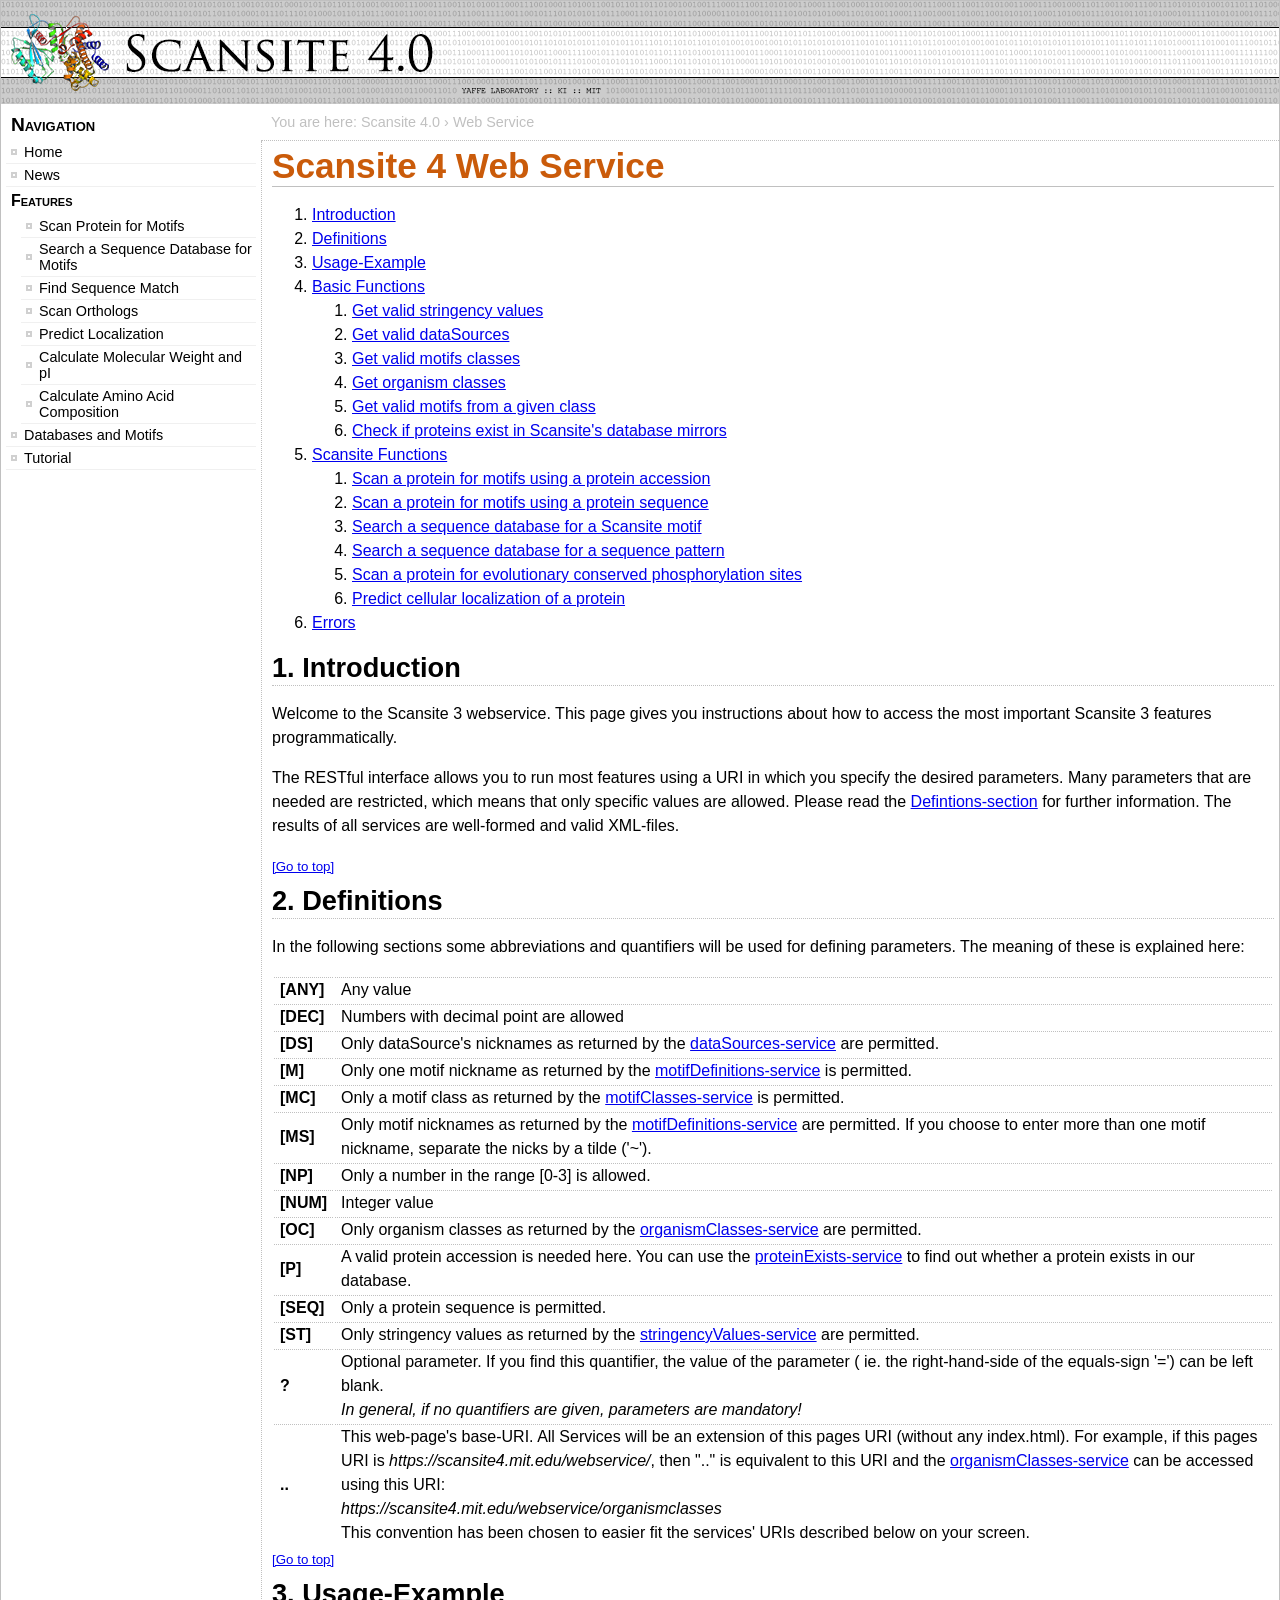
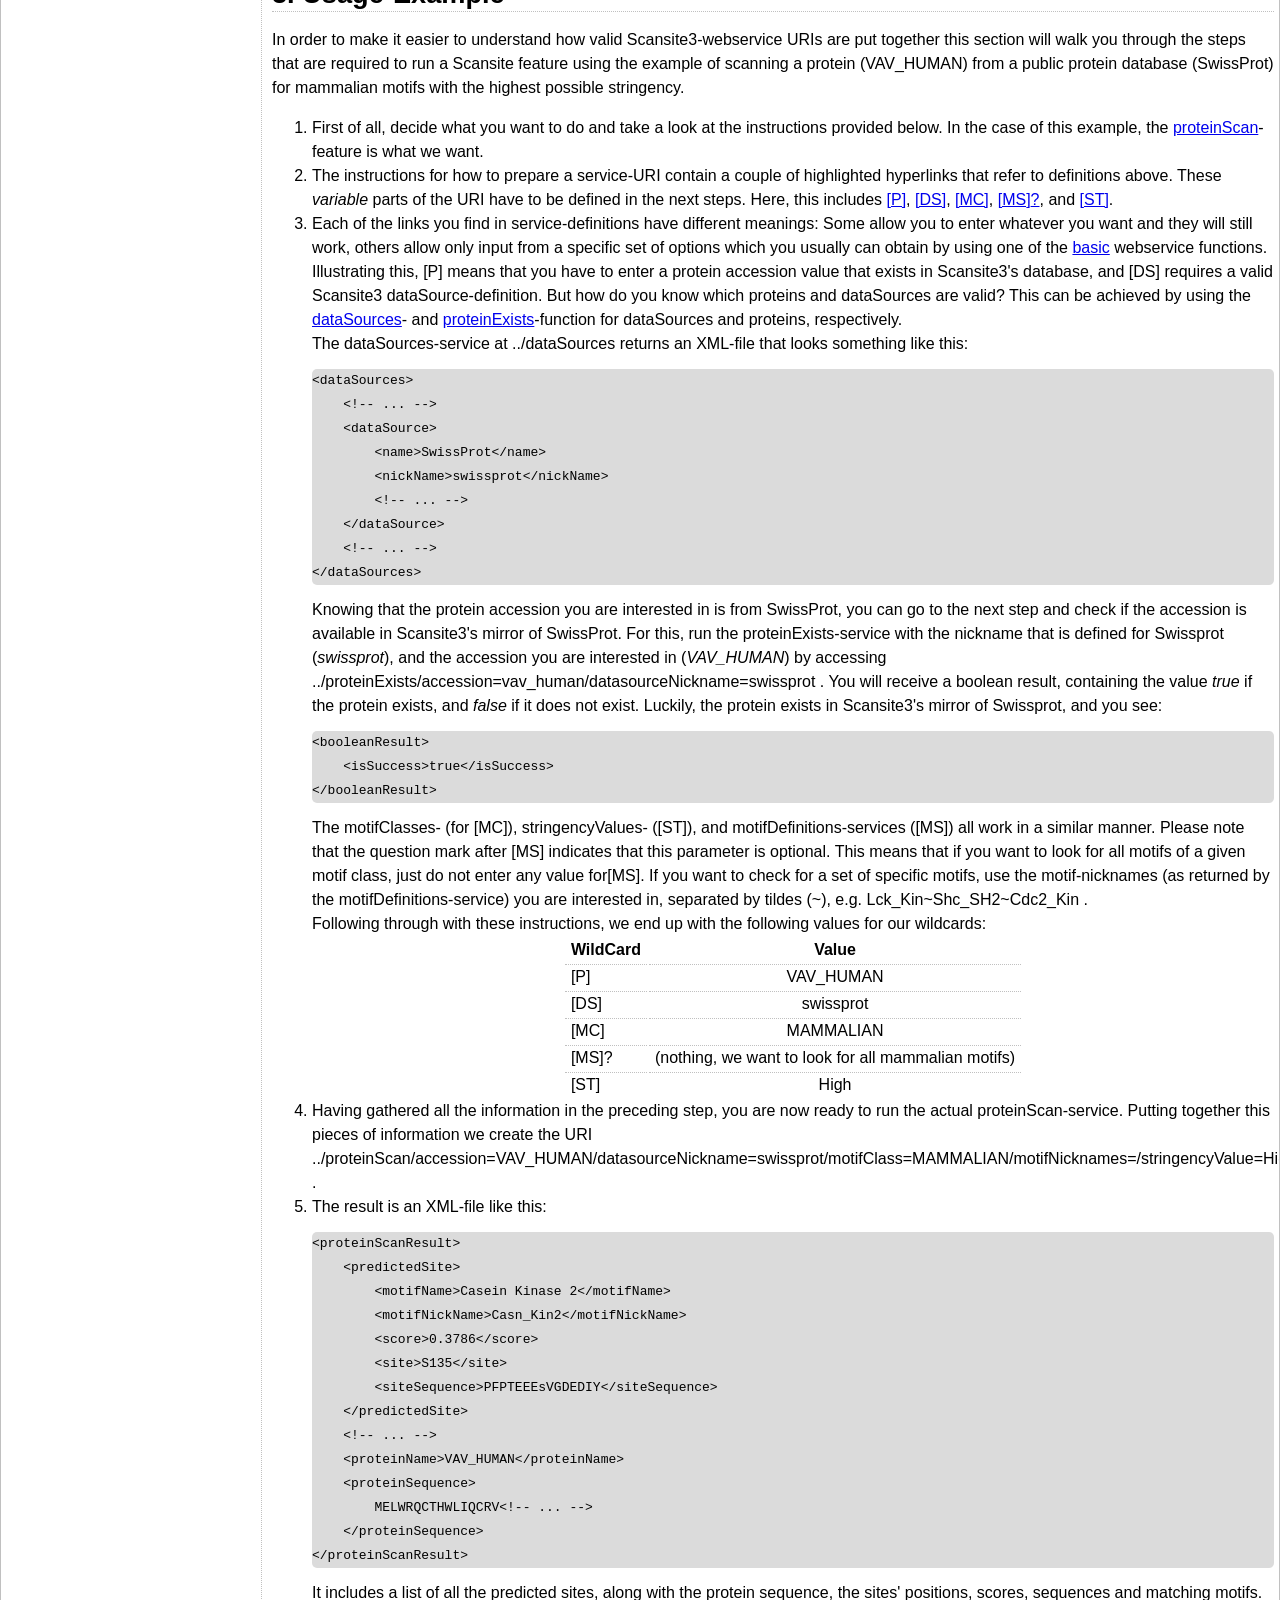
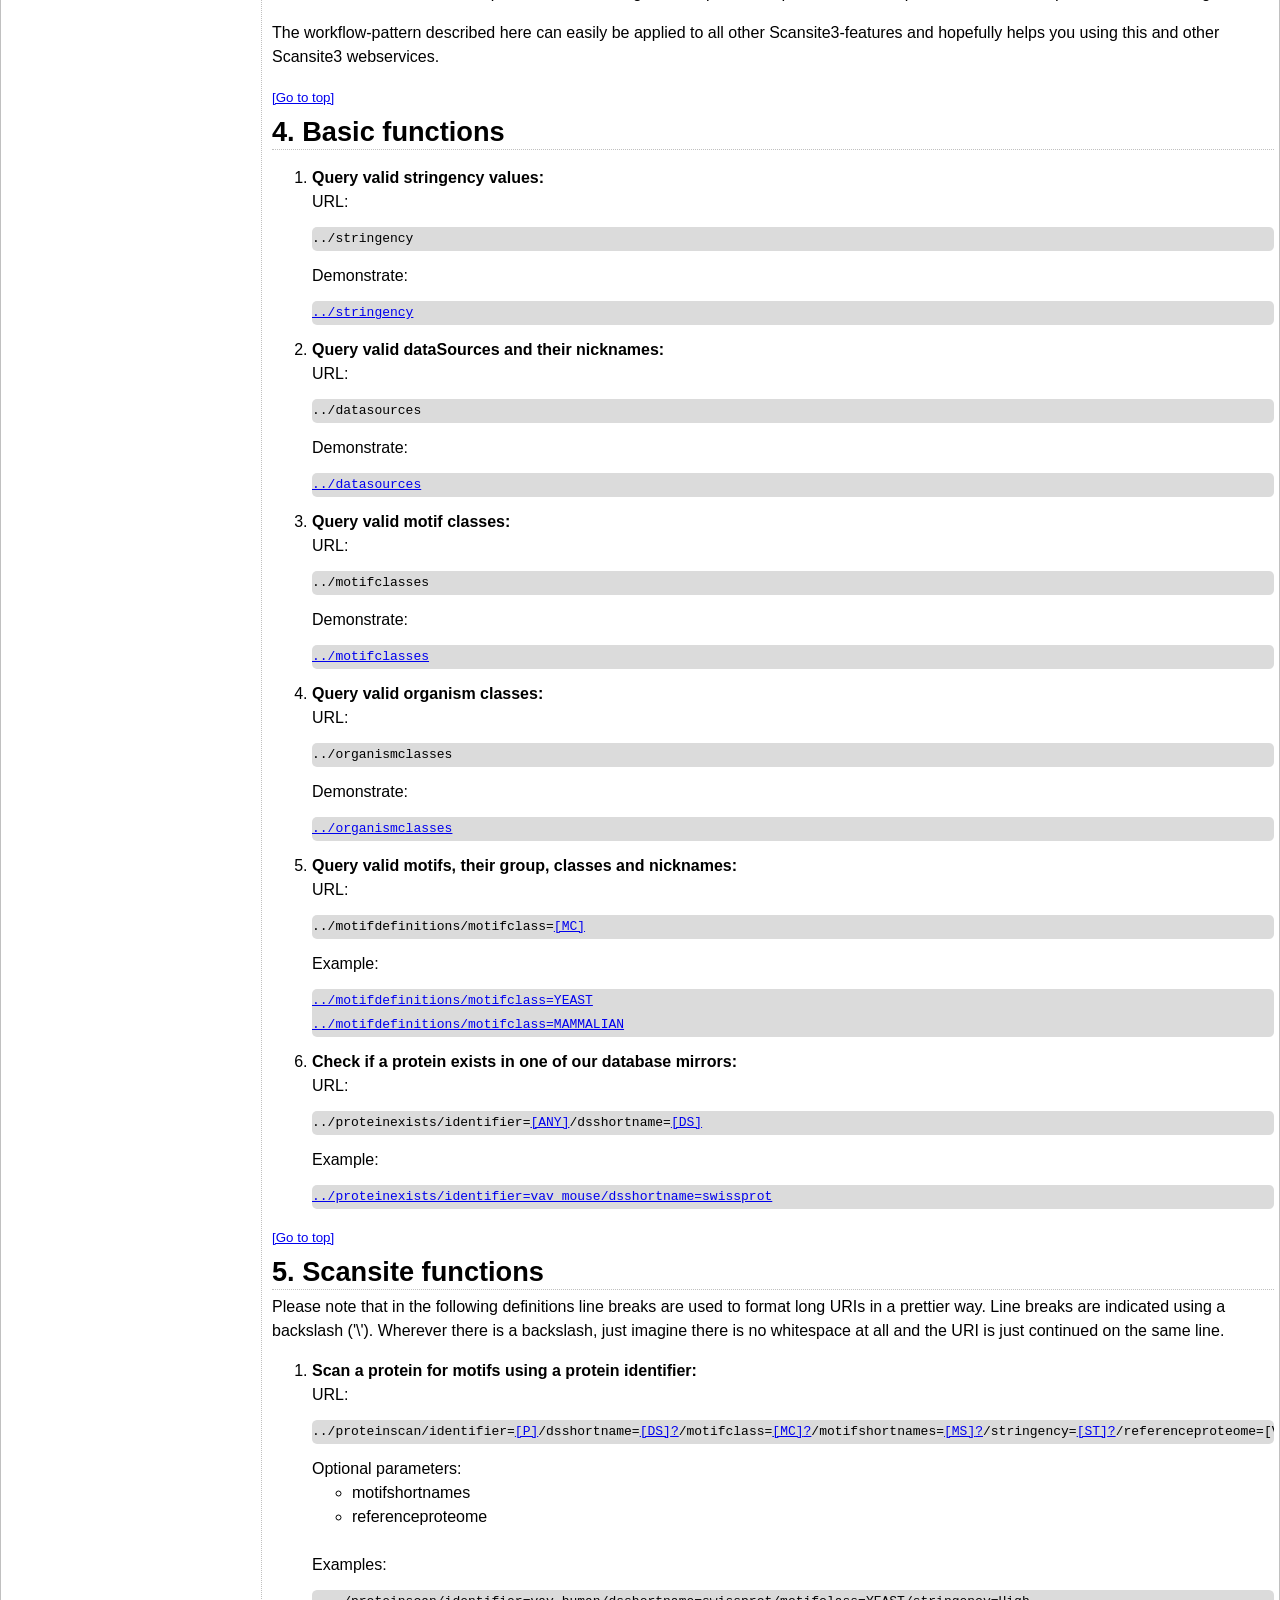
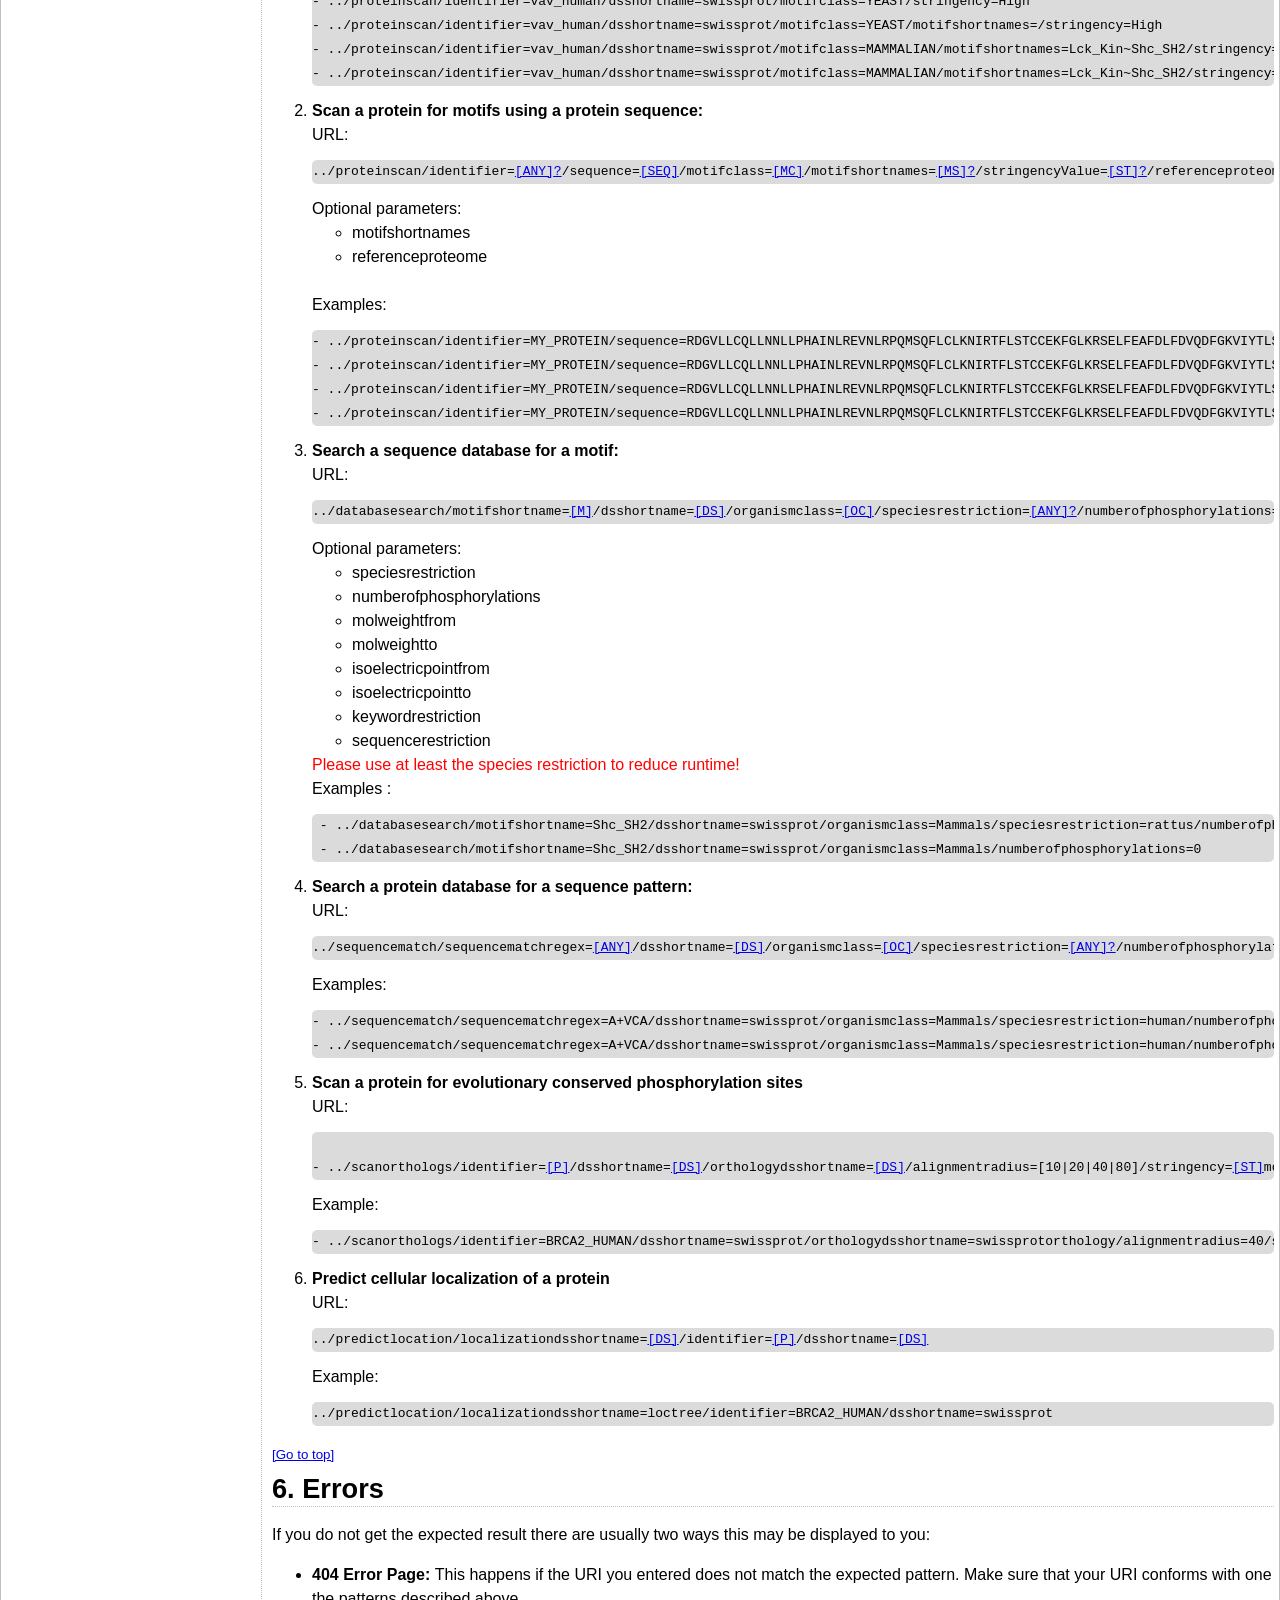
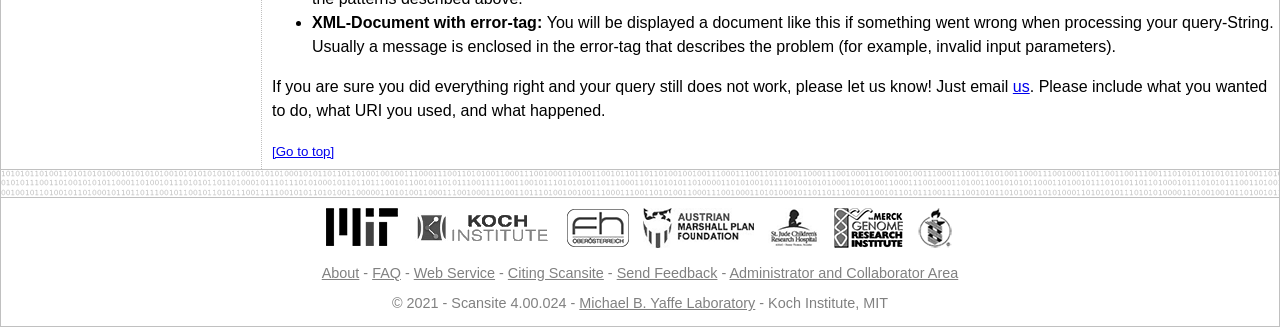
<file: web-service/src/main/webapp/index.html>
<!doctype html>

<html lang="en">
<head>
<meta http-equiv="content-type" content="text/html; charset=UTF-8">
<meta name="description"
	content="Scansite Web Service: programmatic access to Scansite functionality">
<meta name="keywords"
	content="restful,webservice,kinases,yaffe,protein,phosphorylation">
<meta name="author"
	content="Tobias Ehrenberger, Konstantin Krismer, Thomas Bernwinkler">

<link type="text/css" rel="stylesheet" href="Scansite4.css">

<!-- for FF, Chrome, Opera -->
<link rel="icon" type="image/png" href="/favicon.png" sizes="16x16">
<link rel="icon" type="image/png" href="/favicon.png" sizes="32x32">

<!-- for IE -->
<link rel="icon" type="image/x-icon" href="/favicon.ico">
<link rel="shortcut icon" type="image/x-icon" href="/favicon.ico">


<!-- Global site tag (gtag.js) - Google Analytics -->
<script async
	src="https://www.googletagmanager.com/gtag/js?id=UA-59773400-1"></script>
<script>
	window.dataLayer = window.dataLayer || [];
	function gtag() {
		dataLayer.push(arguments);
	}
	gtag('js', new Date());

	gtag('config', 'UA-59773400-1');
</script>

<script>
	function errorCallback() {
		console.log("Error! Could not run REST call");
	}

	// LOCALHOST DEVELOPMENT
	//			function loadResultList(targetUrl) {
	//				if (targetUrl == "/stringency") {
	//					printStringencies(targetUrl);
	//				}
	//				if (targetUrl == "/datasources") {
	//					printDataSources(targetUrl);
	//				}
	//				if (targetUrl == "/motifclasses") {
	//					printMotifClasses(targetUrl);
	//				}
	//				if (targetUrl == "/organismclasses") {
	//					printOrganismClasses(targetUrl);
	//				}
	//				if (targetUrl == "/motifdefinitions/motifclass=YEAST"
	//						|| targetUrl == "/motifdefinitions/motifclass=MAMMALIAN") {
	//					printMotifDefinition(targetUrl);
	//				}
	//				if (targetUrl == "/proteinexists/identifier=vav_mouse/dsshortname=swissprot") {
	//					printProteinExists(targetUrl);
	//				}
	//			}

	// SERVER DEPLOYMENT
	function loadResultList(targetUrl) {
		if (targetUrl === "/stringency") {
			printStringencies("/webservice" + targetUrl);
		}
		if (targetUrl === "/datasources") {
			printDataSources("/webservice" + targetUrl);
		}
		if (targetUrl === "/motifclasses") {
			printMotifClasses("/webservice" + targetUrl);
		}
		if (targetUrl === "/organismclasses") {
			printOrganismClasses("/webservice" + targetUrl);
		}
		if (targetUrl === "/motifdefinitions/motifclass=YEAST"
				|| targetUrl === "/motifdefinitions/motifclass=MAMMALIAN") {
			printMotifDefinition("/webservice" + targetUrl);
		}
		if (targetUrl === "/proteinexists/identifier=vav_mouse/dsshortname=swissprot") {
			printProteinExists("/webservice" + targetUrl);
		}
	}

	function printStringencies(targetUrl) {
		var req = new XMLHttpRequest();
		req.onerror = errorCallback;
		req.onreadystatechange = function() {
			if (req.readyState === 4 && req.status === 200) {
				var response = req.responseText;
				var resp = response.replace(/\</g, "&lt;"); //for <
		                    resp = resp.replace(/\>/g,"&gt;");   //for >
				resp = resp.replace(/&lt;stringencyValues&gt;/g,
						"<br/>&lt;stringencyValues&gt;");
				resp = resp.replace(/&lt;\/stringencyValues&gt;/g,
						"<br/>&lt;/stringencyValues&gt;");
				resp = resp.replace(/&gt;&lt;/g, "&gt;<br/>    &lt;");
				resp = "<pre>" + resp + "</pre>";
				content = "<h3>Demonstration Result</h3>" + resp + "<br/>";
				document.getElementById("demoStringency").innerHTML = content;
			}
		};
		req.open("GET", targetUrl, true);
		req.send(null);
	}

	function printDataSources(targetUrl) {
		var req = new XMLHttpRequest();
		req.onerror = errorCallback;
		req.onreadystatechange = function() {
			if (req.readyState === 4 && req.status === 200) {
				var response = req.responseText;
				var resp = response.replace(/</g, "&lt;"); //for <
		                    resp = resp.replace(/>/g,"&gt;");   //for >
				resp = resp.replace(/&lt;dataSources&gt;/g,
						"<br/>&lt;dataSources&gt;");
				resp = resp.replace(/&lt;\/dataSources&gt;/g,
						"<br/>&lt;/dataSources&gt;");
				resp = resp.replace(/&gt;&lt;/g, "&gt;<br/>    &lt;");
				resp = "<pre>" + resp + "</pre>";
				content = "<h3>Demonstration Result</h3>" + resp + "<br/>";
				document.getElementById("demoDataSources").innerHTML = content;
			}
		};
		req.open("GET", targetUrl, true);
		req.send(null);
	}

	function printMotifClasses(targetUrl) {
		var req = new XMLHttpRequest();
		req.onerror = errorCallback;
		req.onreadystatechange = function() {
			if (req.readyState === 4 && req.status === 200) {
				var response = req.responseText;
				var resp = response.replace(/</g, "&lt;"); //for <
		                    resp = resp.replace(/>/g,"&gt;");   //for >
				resp = resp.replace(/&gt;&lt;/g, "&gt;<br/>&lt;");
				resp = resp.replace(/&lt;motifClass&gt;/g,
						"    &lt;motifClass&gt;");
				resp = "<pre>" + resp + "</pre>";
				content = "<h3>Demonstration Result</h3>" + resp + "<br/>";
				document.getElementById("demoMotifClasses").innerHTML = content;
			}
		};
		req.open("GET", targetUrl, true);
		req.send(null);
	}

	function printOrganismClasses(targetUrl) {
		var req = new XMLHttpRequest();
		req.onerror = errorCallback;
		req.onreadystatechange = function() {
			if (req.readyState === 4 && req.status === 200) {
				var response = req.responseText;
				var resp = response.replace(/</g, "&lt;"); //for <
		                    resp = resp.replace(/>/g,"&gt;");   //for >
				resp = resp.replace(/&gt;&lt;/g, "&gt;<br/>    &lt;");
				resp = "<pre>" + resp + "</pre>";
				content = "<h3>Demonstration Result</h3>" + resp + "<br/>";
				document.getElementById("demoOrganismClasses").innerHTML = content;
			}
		};
		req.open("GET", targetUrl, true);
		req.send(null);
	}

	function printMotifDefinition(targetUrl) {
		var req = new XMLHttpRequest();
		req.onerror = errorCallback;
		req.onreadystatechange = function() {
			if (req.readyState === 4 && req.status === 200) {
				var response = req.responseText;
				var resp = response.replace(/\</g, "&lt;"); //for <
		                    resp = resp.replace(/\>/g,"&gt;");   //for >
				resp = resp.replace(/&gt;&lt;/g, "&gt;<br/>    &lt;");
				resp = resp.replace(/&lt;motifDefinition&gt;/g,
						"    &lt;motifDefinition&gt;");
				resp = resp.replace(/&lt;motifClass&gt;/g,
						"        &lt;motifClass&gt;");
				resp = resp.replace(/&lt;motifGroupName&gt;/g,
						"        &lt;motifGroupName&gt;");
				resp = resp.replace(/&lt;motifName&gt;/g,
						"        &lt;motifName&gt;");
				resp = resp.replace(/&lt;motifShortName&gt;/g,
						"        &lt;motifShortName&gt;");
				resp = "<pre>" + resp + "</pre>";
				content = "<h3>Demonstration Result</h3>" + resp + "<br/>";
				document.getElementById("demoMotifDefinition").innerHTML = content;
			}
		};
		req.open("GET", targetUrl, true);
		req.send(null);
	}

	function printProteinExists(targetUrl) {
		var req = new XMLHttpRequest();
		req.onerror = errorCallback;
		req.onreadystatechange = function() {
			if (req.readyState === 4 && req.status === 200) {
				var response = req.responseText;
				var resp = response.replace(/\</g, "&lt;"); //for <
		                    resp = resp.replace(/\>/g,"&gt;");   //for >
				resp = resp.replace(/&gt;&lt;/g, "&gt;<br/>    &lt;");
				resp = resp.replace(/&lt;isSuccess&gt;/g,
						"    &lt;isSuccess&gt;");
				resp = "<pre>" + resp + "</pre>";
				content = "<h3>Demonstration Result</h3>" + resp + "<br/>";
				document.getElementById("demoProteinExists").innerHTML = content;
			}
		};
		req.open("GET", targetUrl, true);
		req.send(null);
	}
</script>

<title>Scansite 4 Web Service</title>
</head>
<body>
	<div id="wrapper">
		<header id="majorheader">
			<h1>Scansite</h1>
		</header>
		<nav id="majornav">
			<h2>Navigation</h2>
			<div>
				<ul>
					<li id="homeLink" class="nosel"><div class="gwt-Hyperlink">
							<a href="https://scansite4.mit.edu/4.0/#home">Home</a>
						</div></li>
					<li id="newsLink" class="nosel"><div class="gwt-Hyperlink">
							<a href="https://scansite4.mit.edu/4.0/#news">News</a>
						</div></li>
					<li><h3>Features</h3>
						<ul>
							<li id="scanProteinLink" class="nosel">
								<div class="gwt-Hyperlink">
									<a href="https://scansite4.mit.edu/4.0/#scanProtein">Scan
										Protein for Motifs</a>
								</div>
							</li>
							<li id="scanDbLink" class="nosel"><div class="gwt-Hyperlink">
									<a href="https://scansite4.mit.edu/4.0/#scanDb">Search a
										Sequence Database for Motifs</a>
								</div></li>
							<li id="scanSeqLink" class="nosel"><div
									class="gwt-Hyperlink">
									<a href="https://scansite4.mit.edu/4.0/#scanSeq">Find
										Sequence Match</a>
								</div></li>
							<li id="scanOrthologsLink" class="nosel"><div
									class="gwt-Hyperlink">
									<a href="https://scansite4.mit.edu/4.0/#scanOrthologs">Scan
										Orthologs</a>
								</div></li>
							<li id="predictLocalizationLink" class="nosel"><div
									class="gwt-Hyperlink">
									<a href="https://scansite4.mit.edu/4.0/#predictLocalization">Predict
										Localization</a>
								</div></li>
							<li id="calcMolWeightLink" class="nosel">
								<div class="gwt-Hyperlink">
									<a href="https://scansite4.mit.edu/4.0/#calcMolWeight">Calculate
										Molecular Weight and pI</a>
								</div>
							</li>
							<li id="calcCompositionLink" class="nosel">
								<div class="gwt-Hyperlink">
									<a href="https://scansite4.mit.edu/4.0/#calcComposition">Calculate
										Amino Acid Composition</a>
								</div>
							</li>
						</ul></li>
					<li id="motifsLink" class="nosel"><div class="gwt-Hyperlink">
							<a href="https://scansite4.mit.edu/4.0/#motifs">Databases and
								Motifs</a>
						</div></li>
					<li id="tutorialLink" class="nosel">
						<div class="gwt-Hyperlink">
							<a href="https://scansite4.mit.edu/4.0/#tutorial">Tutorial</a>
						</div>
					</li>
				</ul>
			</div>
		</nav>
		<div id="breadcrumbs">
			<div>
				You are here: <span><a href="https://scansite4.mit.edu/4.0/">Scansite
						4.0</a> › <a href="https://scansite4.mit.edu/webservice/">Web
						Service</a></span>
			</div>
		</div>
		<div id="content">
			<h2>Scansite 4 Web Service</h2>
			<ol>
				<li><a href='#sec_intro'>Introduction</a></li>
				<li><a href='#sec_defs'>Definitions</a></li>
				<li><a href='#sec_usageExample'>Usage-Example</a></li>
				<li><a href='#sec_basicFunctions'>Basic Functions</a>
					<ol>
						<li><a href='#svc_stringency'>Get valid stringency values</a></li>
						<li><a href='#svc_datasources'>Get valid dataSources</a></li>
						<li><a href='#svc_motifClasses'>Get valid motifs classes</a></li>
						<li><a href='#svc_organismClasses'>Get organism classes</a></li>
						<li><a href='#svc_motifDefs'>Get valid motifs from a
								given class</a></li>
						<li><a href='#svc_proteinExists'>Check if proteins exist
								in Scansite's database mirrors</a></li>
					</ol></li>
				<li><a href='#sec_scansiteFunctions'>Scansite Functions</a>
					<ol>
						<li><a href="#svc_scanProtAcc">Scan a protein for motifs
								using a protein accession</a></li>
						<li><a href="#svc_scanProtSeq">Scan a protein for motifs
								using a protein sequence</a></li>
						<li><a href="#svc_searchDb">Search a sequence database
								for a Scansite motif</a></li>
						<li><a href="#svc_seqMatch">Search a sequence database
								for a sequence pattern</a></li>
						<li><a href="#svc_orthScan">Scan a protein for
								evolutionary conserved phosphorylation sites</a></li>
						<li><a href="#svc_localizationPrediction">Predict
								cellular localization of a protein</a></li>
					</ol></li>
				<li><a href='#sec_errors'>Errors</a></li>
			</ol>
			<!-- ########################################################################################################## -->
			<h3 id='sec_intro'>1. Introduction</h3>
			<p>Welcome to the Scansite 3 webservice. This page gives you
				instructions about how to access the most important Scansite 3
				features programmatically.</p>
			<p>
				The RESTful interface allows you to run most features using a URI in
				which you specify the desired parameters. Many parameters that are
				needed are restricted, which means that only specific values are
				allowed. Please read the <a href='#sec_defs'>Defintions-section</a>
				for further information. The results of all services are well-formed
				and valid XML-files.
			</p>
			<a href="#top" class='goToTopLink'>[Go to top]</a>

			<!-- ########################################################################################################## -->
			<h3 id='sec_defs'>2. Definitions</h3>
			<p>In the following sections some abbreviations and quantifiers
				will be used for defining parameters. The meaning of these is
				explained here:</p>
			<table class='descriptionTable'>
				<tr>
					<td><b><a id='cmd_any'>[ANY]</a></b></td>
					<td>Any value</td>
				</tr>
				<tr>
					<td><b><a id='cmd_dec'>[DEC]</a></b></td>
					<td>Numbers with decimal point are allowed</td>
				</tr>
				<tr>
					<td><b><a id='cmd_ds'>[DS]</a></b></td>
					<td>Only dataSource's nicknames as returned by the <a
						href='#svc_datasources'>dataSources-service</a> are permitted.
					</td>
				</tr>
				<tr>
					<td><b><a id='cmd_m'>[M]</a></b></td>
					<td>Only one motif nickname as returned by the <a
						href='#svc_motifDefs'>motifDefinitions-service</a> is permitted.
					</td>
				</tr>
				<tr>
					<td><b><a id='cmd_mc'>[MC]</a></b></td>
					<td>Only a motif class as returned by the <a
						href='#svc_motifClasses'>motifClasses-service</a> is permitted.
					</td>
				</tr>
				<tr>
					<td><b><a id='cmd_ms'>[MS]</a></b></td>
					<td>Only motif nicknames as returned by the <a
						href='#svc_motifDefs'>motifDefinitions-service</a> are permitted.
						If you choose to enter more than one motif nickname, separate the
						nicks by a tilde ('~').
					</td>
				</tr>
				<tr>
					<td><b><a id='cmd_np'>[NP]</a></b></td>
					<td>Only a number in the range [0-3] is allowed.</td>
				</tr>
				<tr>
					<td><b><a id='cmd_num'>[NUM]</a></b></td>
					<td>Integer value</td>
				</tr>
				<tr>
					<td><b><a id='cmd_oc'>[OC]</a></b></td>
					<td>Only organism classes as returned by the <a
						href='#svc_organismClasses'>organismClasses-service</a> are
						permitted.
					</td>
				</tr>
				<tr>
					<td><b><a id='cmd_p'>[P]</a></b></td>
					<td>A valid protein accession is needed here. You can use the
						<a href='#svc_proteinExists'>proteinExists-service</a> to find out
						whether a protein exists in our database.
					</td>
				</tr>
				<tr>
					<td><b><a id='cmd_seq'>[SEQ]</a></b></td>
					<td>Only a protein sequence is permitted.</td>
				</tr>
				<tr>
					<td><b><a id='cmd_st'>[ST]</a></b></td>
					<td>Only stringency values as returned by the <a
						href='#svc_stringency'>stringencyValues-service</a> are permitted.
					</td>
				</tr>
				<tr>
					<td><b><a id='cmd_qmark'>?</a></b></td>
					<td>Optional parameter. If you find this quantifier, the value
						of the parameter ( ie. the right-hand-side of the equals-sign '=')
						can be left blank.<br /> <i>In general, if no quantifiers are
							given, parameters are mandatory!</i>
					</td>
				</tr>
				<tr>
					<td><b>..</b></td>
					<td>This web-page's base-URI. All Services will be an
						extension of this pages URI (without any index.html). For example,
						if this pages URI is <i>https://scansite4.mit.edu/webservice/</i>,
						then ".." is equivalent to this URI and the <a
						href='#svc_organismClasses'>organismClasses-service</a> can be
						accessed using this URI:<br /> <i>https://scansite4.mit.edu/webservice/organismclasses</i><br />
						This convention has been chosen to easier fit the services' URIs
						described below on your screen.
					</td>
				</tr>
			</table>
			<a href="#top" class='goToTopLink'>[Go to top]</a>

			<!-- ########################################################################################################## -->
			<h3 id='sec_usageExample'>3. Usage-Example</h3>
			<p>In order to make it easier to understand how valid
				Scansite3-webservice URIs are put together this section will walk
				you through the steps that are required to run a Scansite feature
				using the example of scanning a protein (VAV_HUMAN) from a public
				protein database (SwissProt) for mammalian motifs with the highest
				possible stringency.</p>
			<ol>
				<li>First of all, decide what you want to do and take a look at
					the instructions provided below. In the case of this example, the <a
					href="#svc_scanProtAcc">proteinScan</a>-feature is what we want.
				</li>
				<li>The instructions for how to prepare a service-URI contain a
					couple of highlighted hyperlinks that refer to definitions above.
					These <i>variable</i> parts of the URI have to be defined in the
					next steps. Here, this includes <a href='#cmd_p'>[P]</a>, <a
					href='#cmd_ds'>[DS]</a>, <a href='#cmd_mc'>[MC]</a>, <a
					href='#cmd_ms'>[MS]</a><a href='#cmd_qmark'>?</a>, and <a
					href='#cmd_st'>[ST]</a>.
				</li>
				<li>Each of the links you find in service-definitions have
					different meanings: Some allow you to enter whatever you want and
					they will still work, others allow only input from a specific set
					of options which you usually can obtain by using one of the <a
					href="#sec_basicFunctions">basic</a> webservice functions. <br />
					Illustrating this, [P] means that you have to enter a protein
					accession value that exists in Scansite3's database, and [DS]
					requires a valid Scansite3 dataSource-definition. But how do you
					know which proteins and dataSources are valid? This can be achieved
					by using the <a href="#svc_datasources">dataSources</a>- and <a
					href="#svc_proteinExists">proteinExists</a>-function for
					dataSources and proteins, respectively. <br /> The
					dataSources-service at <span class='uriInTxt'>../dataSources</span>
					returns an XML-file that looks something like this:
					<div class="resturl">
						<pre>
&lt;dataSources&gt;
    &lt;!-- ... --&gt;
    &lt;dataSource&gt;
        &lt;name&gt;SwissProt&lt;/name&gt;
        &lt;nickName&gt;swissprot&lt;/nickName&gt;
        &lt;!-- ... --&gt;
    &lt;/dataSource&gt;
    &lt;!-- ... --&gt;
&lt;/dataSources&gt;
</pre>
					</div> Knowing that the protein accession you are interested in is from
					SwissProt, you can go to the next step and check if the accession
					is available in Scansite3's mirror of SwissProt. For this, run the
					proteinExists-service with the nickname that is defined for
					Swissprot (<i>swissprot</i>), and the accession you are interested
					in (<i>VAV_HUMAN</i>) by accessing <span class='uriInTxt'>../proteinExists/accession=vav_human/datasourceNickname=swissprot</span>
					. You will receive a boolean result, containing the value <i>true</i>
					if the protein exists, and <i>false</i> if it does not exist.
					Luckily, the protein exists in Scansite3's mirror of Swissprot, and
					you see: <pre>
&lt;booleanResult&gt;
    &lt;isSuccess&gt;true&lt;/isSuccess&gt;
&lt;/booleanResult&gt; 
</pre> The motifClasses- (for [MC]), stringencyValues- ([ST]), and
					motifDefinitions-services ([MS]) all work in a similar manner.
					Please note that the question mark after [MS] indicates that this
					parameter is optional. This means that if you want to look for all
					motifs of a given motif class, just do not enter any value for[MS].
					If you want to check for a set of specific motifs, use the
					motif-nicknames (as returned by the motifDefinitions-service) you
					are interested in, separated by tildes (~), e.g. <span
					class='uriInTxt'>Lck_Kin~Shc_SH2~Cdc2_Kin</span> . <br />
					Following through with these instructions, we end up with the
					following values for our wildcards:
					<table style="margin-left: auto; margin-right: auto;">
						<tr>
							<th>WildCard</th>
							<th style="text-align: center;">Value</th>
						</tr>
						<tr>
							<td>[P]</td>
							<td style="text-align: center;"><span class='uriInTxt'>VAV_HUMAN</span></td>
						</tr>
						<tr>
							<td>[DS]</td>
							<td style="text-align: center;"><span class='uriInTxt'>swissprot</span></td>
						</tr>
						<tr>
							<td>[MC]</td>
							<td style="text-align: center;"><span class='uriInTxt'>MAMMALIAN</span></td>
						</tr>
						<tr>
							<td>[MS]?</td>
							<td style="text-align: center;">(nothing, we want to look
								for all mammalian motifs)</td>
						</tr>
						<tr>
							<td>[ST]</td>
							<td style="text-align: center;"><span class='uriInTxt'>High</span></td>
						</tr>
					</table>
				</li>
				<li>Having gathered all the information in the preceding step,
					you are now ready to run the actual proteinScan-service. Putting
					together this pieces of information we create the URI <span
					class="uriInTxt">../proteinScan/accession=VAV_HUMAN/datasourceNickname=swissprot/motifClass=MAMMALIAN/motifNicknames=/stringencyValue=High</span>
					.
				</li>
				<li>The result is an XML-file like this: <pre>
&lt;proteinScanResult&gt;
    &lt;predictedSite&gt;
        &lt;motifName&gt;Casein Kinase 2&lt;/motifName&gt;
        &lt;motifNickName&gt;Casn_Kin2&lt;/motifNickName&gt;
        &lt;score&gt;0.3786&lt;/score&gt;
        &lt;site&gt;S135&lt;/site&gt;
        &lt;siteSequence&gt;PFPTEEEsVGDEDIY&lt;/siteSequence&gt;
    &lt;/predictedSite&gt;
    &lt;!-- ... --&gt;
    &lt;proteinName&gt;VAV_HUMAN&lt;/proteinName&gt;
    &lt;proteinSequence&gt;
        MELWRQCTHWLIQCRV&lt;!-- ... --&gt;
    &lt;/proteinSequence&gt;
&lt;/proteinScanResult&gt;
</pre> It includes a list of all the predicted sites, along with the protein
					sequence, the sites' positions, scores, sequences and matching
					motifs.
				</li>
			</ol>
			<p>The workflow-pattern described here can easily be applied to
				all other Scansite3-features and hopefully helps you using this and
				other Scansite3 webservices.</p>
			<a href="#top" class='goToTopLink'>[Go to top]</a>

			<!-- ########################################################################################################## -->
			<!-- ########################################################################################################## -->
			<!-- #####################################  4. BASIC FUNCTIONS ################################################ -->
			<!-- ########################################################################################################## -->
			<!-- ########################################################################################################## -->
			<h3 id='sec_basicFunctions'>4. Basic functions</h3>
			<ol>
				<li id='svc_stringency'><b>Query valid stringency values:</b><br />
					URL: <pre>
../stringency
</pre> Demonstrate: <pre>
<a href="javascript:void(0);" onclick="loadResultList('/stringency')">../stringency</a>
</pre>
					<div id="demoStringency"></div></li>

				<li id='svc_datasources'><b>Query valid dataSources and
						their nicknames:</b><br /> URL: <pre>
../datasources
</pre> Demonstrate: <pre>
<a href="javascript:void(0);" onclick="loadResultList('/datasources')">../datasources</a>
</pre>
					<div id="demoDataSources"></div></li>

				<li id='svc_motifClasses'><b>Query valid motif classes:</b><br />
					URL: <pre>
../motifclasses
</pre> Demonstrate: <pre>
<a href="javascript:void(0);" onclick="loadResultList('/motifclasses')">../motifclasses</a>
</pre>
					<div id="demoMotifClasses"></div></li>

				<li id='svc_organismClasses'><b>Query valid organism
						classes:</b><br /> URL: <pre>
../organismclasses
</pre> Demonstrate: <pre>
<a href="javascript:void(0);"
							onclick="loadResultList('/organismclasses')">../organismclasses</a>
</pre>
					<div id="demoOrganismClasses"></div></li>

				<li id='svc_motifDefs'><b>Query valid motifs, their group,
						classes and nicknames:</b><br /> URL: <pre>
../motifdefinitions/motifclass=<a href='#cmd_mc'>[MC]</a>
</pre> Example: <pre>
<a href="javascript:void(0);"
							onclick="loadResultList('/motifdefinitions/motifclass=YEAST')">../motifdefinitions/motifclass=YEAST</a>
<a href="javascript:void(0);"
							onclick="loadResultList('/motifdefinitions/motifclass=MAMMALIAN')">../motifdefinitions/motifclass=MAMMALIAN</a>
</pre>
					<div id="demoMotifDefinition"></div></li>

				<li id='svc_proteinExists'><b>Check if a protein exists in
						one of our database mirrors:</b><br /> URL: <pre>
../proteinexists/identifier=<a href='#cmd_any'>[ANY]</a>/dsshortname=<a
							href='#cmd_ds'>[DS]</a>
</pre> Example: <pre>
<a href="javascript:void(0);"
							onclick="loadResultList('/proteinexists/identifier=vav_mouse/dsshortname=swissprot')">../proteinexists/identifier=vav_mouse/dsshortname=swissprot</a>
</pre>
					<div id="demoProteinExists"></div></li>
			</ol>
			<a href="#top" class='goToTopLink'>[Go to top]</a>

			<!-- ########################################################################################################## -->
			<h3 id='sec_scansiteFunctions'>5. Scansite functions</h3>
			Please note that in the following definitions line breaks are used to
			format long URIs in a prettier way. Line breaks are indicated using a
			backslash ('\'). Wherever there is a backslash, just imagine there is
			no whitespace at all and the URI is just continued on the same line.
			<ol>
				<li id='svc_scanProtAcc'><b>Scan a protein for motifs using
						a protein identifier:</b><br /> URL: <!--/proteinScan/identifier={identifier: \S+}/dsshortname={dsshortname: [A-Za-z]+}
			        /motifclass={motifclass: [A-Za-z]+}/motifshortnames={motifshortnames: [\S~]*}
			        /stringency={stringency: [A-Za-z]+}/referenceproteome={referenceproteome: [A-Za-z]+}")-->

					<!--../proteinscan--> <!--/identifier=<a href='#cmd_p'>[P]</a> \-->
					<!--/dsshortname=<a href='#cmd_ds'>[DS]</a> \--> <!--/motifclass=<a href='#cmd_mc'>[MC]</a> \-->
					<!--/motifshortnames=<a href='#cmd_ms'>[MS]</a><a href='#cmd_qmark'>?</a> \-->
					<!--/stringency=<a href='#cmd_st'>[ST]</a> \--> <!--/referenceproteome=[Vertebrata | Yeast]</a>-->

					<pre>
../proteinscan/identifier=<a href='#cmd_p'>[P]</a>/dsshortname=<a
							href='#cmd_ds'>[DS]</a><a href='#cmd_qmark'>?</a>/motifclass=<a
							href='#cmd_mc'>[MC]</a><a href='#cmd_qmark'>?</a>/motifshortnames=<a
							href='#cmd_ms'>[MS]</a><a href='#cmd_qmark'>?</a>/stringency=<a
							href='#cmd_st'>[ST]</a><a href='#cmd_qmark'>?</a>/referenceproteome=[Vertebrata | Yeast]<a
							href='#cmd_qmark'>?</a>
</pre> Optional parameters:
					<ul>
						<li>motifshortnames</li>
						<li>referenceproteome</li>
					</ul> <br /> Examples: <pre>
- ../proteinscan/identifier=vav_human/dsshortname=swissprot/motifclass=YEAST/stringency=High
- ../proteinscan/identifier=vav_human/dsshortname=swissprot/motifclass=YEAST/motifshortnames=/stringency=High
- ../proteinscan/identifier=vav_human/dsshortname=swissprot/motifclass=MAMMALIAN/motifshortnames=Lck_Kin~Shc_SH2/stringency=High
- ../proteinscan/identifier=vav_human/dsshortname=swissprot/motifclass=MAMMALIAN/motifshortnames=Lck_Kin~Shc_SH2/stringency=High/referenceproteome=Vertebrata
</pre></li>

				<li id='svc_scanProtSeq'><b>Scan a protein for motifs using
						a protein sequence:</b><br /> URL: <!--../proteinscan--> <!--/identifier=<a href='#cmd_any'>[ANY]</a><a href='#cmd_qmark'>?</a> \-->
					<!--/sequence=<a href='#cmd_seq'>[SEQ]</a> \--> <!--/motifclass=<a href='#cmd_mc'>[MC]</a> \-->
					<!--/motifshortnames=<a href='#cmd_ms'>[MS]</a><a href='#cmd_qmark'>?</a> \-->
					<!--/stringencyValue=<a href='#cmd_st'>[ST]</a> \--> <!--/referenceproteome=[Vertebrata | Yeast]</a>-->
					<pre>
../proteinscan/identifier=<a href='#cmd_any'>[ANY]</a><a
							href='#cmd_qmark'>?</a>/sequence=<a href='#cmd_seq'>[SEQ]</a>/motifclass=<a
							href='#cmd_mc'>[MC]</a>/motifshortnames=<a href='#cmd_ms'>[MS]</a><a
							href='#cmd_qmark'>?</a>/stringencyValue=<a href='#cmd_st'>[ST]</a><a
							href='#cmd_qmark'>?</a>/referenceproteome=[Vertebrata | Yeast]<a
							href='#cmd_qmark'>?</a>
</pre> Optional parameters:
					<ul>
						<li>motifshortnames</li>
						<li>referenceproteome</li>
					</ul> <br /> Examples: <pre>
- ../proteinscan/identifier=MY_PROTEIN/sequence=RDGVLLCQLLNNLLPHAINLREVNLRPQMSQFLCLKNIRTFLSTCCEKFGLKRSELFEAFDLFDVQDFGKVIYTLSALSWTPIAQNRGIMPFPTEEESVGDEDIYSGLSDQIDDTVEEDEDLYDCVENEEAEGDEIYEDLMRSEPVSMPPKMTEYDKRCCCLREIQQTE/motifclass=YEAST/stringency=High
- ../proteinscan/identifier=MY_PROTEIN/sequence=RDGVLLCQLLNNLLPHAINLREVNLRPQMSQFLCLKNIRTFLSTCCEKFGLKRSELFEAFDLFDVQDFGKVIYTLSALSWTPIAQNRGIMPFPTEEESVGDEDIYSGLSDQIDDTVEEDEDLYDCVENEEAEGDEIYEDLMRSEPVSMPPKMTEYDKRCCCLREIQQTE/motifclass=YEAST/motifshortnames=/stringency=High
- ../proteinscan/identifier=MY_PROTEIN/sequence=RDGVLLCQLLNNLLPHAINLREVNLRPQMSQFLCLKNIRTFLSTCCEKFGLKRSELFEAFDLFDVQDFGKVIYTLSALSWTPIAQNRGIMPFPTEEESVGDEDIYSGLSDQIDDTVEEDEDLYDCVENEEAEGDEIYEDLMRSEPVSMPPKMTEYDKRCCCLREIQQTE/motifclass=MAMMALIAN/motifshortnames=Lck_Kin/stringency=Low
- ../proteinscan/identifier=MY_PROTEIN/sequence=RDGVLLCQLLNNLLPHAINLREVNLRPQMSQFLCLKNIRTFLSTCCEKFGLKRSELFEAFDLFDVQDFGKVIYTLSALSWTPIAQNRGIMPFPTEEESVGDEDIYSGLSDQIDDTVEEDEDLYDCVENEEAEGDEIYEDLMRSEPVSMPPKMTEYDKRCCCLREIQQTE/motifclass=MAMMALIAN/motifshortnames=Lck_Kin/stringency=Low/referenceproteome=Vertebrata
</pre></li>

				<li id='svc_searchDb'><b>Search a sequence database for a
						motif:</b><br /> URL: <!--
			        /databasesearch
			        /motifshortname=motifshortname: \S+}
			        /dsshortname={dsshortname: [A-Za-z]+}
			        /organismclass={organismclass: [A-Za-z]+}
			        {speciesrestriction: (/speciesrestriction=[\s\w]*)?}
			        {numberofphosphorylations: (/numberofphosphorylations=[0-3])?}
			        {molweightfrom: (/molweightfrom=\d*)?}
			        {molweightto: (/molweightto=\d*)?}
			        {isoelectricpointfrom: (/isoelectricpointfrom=\d*\.?\d*)?}
			        {isoelectricpointto: (/isoelectricpointto=\d*\.?\d*)?}
			        {keywordrestriction: (/keywordrestriction=[\w\s]*)?}
			        {sequencerestriction: (/sequencerestriction=[\w\s]*)?}
			        --> <pre>
../databasesearch/motifshortname=<a href='#cmd_m'>[M]</a>/dsshortname=<a
							href='#cmd_ds'>[DS]</a>/organismclass=<a href='#cmd_oc'>[OC]</a>/speciesrestriction=<a
							href='#cmd_any'>[ANY]</a><a href='#cmd_qmark'>?</a>/numberofphosphorylations=<a
							href='#cmd_np'>[NP]</a>/molweightfrom=<a href='#cmd_num'>[NUM]</a><a
							href='#cmd_qmark'>?</a>/molweightto=<a href='#cmd_num'>[NUM]</a><a
							href='#cmd_qmark'>?</a>/isoelectricpointfrom=<a href='#cmd_dec'>[DEC]</a><a
							href='#cmd_qmark'>?</a>/isoelectricpointto=<a href='#cmd_dec'>[DEC]</a><a
							href='#cmd_qmark'>?</a>/keywordrestriction=<a href='#cmd_any'>[ANY]</a><a
							href='#cmd_qmark'>?</a>/sequencerestriction=<a href='#cmd_any'>[ANY]</a><a
							href='#cmd_qmark'>?</a>
</pre> Optional parameters:
					<ul>
						<li>speciesrestriction</li>
						<li>numberofphosphorylations</li>
						<li>molweightfrom</li>
						<li>molweightto</li>
						<li>isoelectricpointfrom</li>
						<li>isoelectricpointto</li>
						<li>keywordrestriction</li>
						<li>sequencerestriction</li>
					</ul> <span style="color: red">Please use at least the species
						restriction to reduce runtime!</span><br /> Examples : <pre>
 - ../databasesearch/motifshortname=Shc_SH2/dsshortname=swissprot/organismclass=Mammals/speciesrestriction=rattus/numberofphosphorylations=1/molweightfrom=5000/molweightto=20000/isoelectricpointfrom=4/keywordrestriction=cell/sequencerestriction=PPP
 - ../databasesearch/motifshortname=Shc_SH2/dsshortname=swissprot/organismclass=Mammals/numberofphosphorylations=0
</pre></li>

				<li id='svc_seqMatch'><b>Search a protein database for a
						sequence pattern:</b><br /> URL: <!--
			        /sequencematch
			        /sequencematchregex={sequencematchregex}
			        /dsshortname={dsshortname: [A-Za-z]+}
			        /organismclass={organismclass: [A-Za-z]+}
			        {speciesrestriction: (/speciesrestriction=[\s\w]*)?}
			        {numberofphosphorylations: (/numberofphosphorylations=[0-3])?}
			        {molweightfrom: (/molweightfrom=\d*)?}
			        {molweightto: (/molweightto=\d*)?}
			        {isoelectricpointfrom: (/isoelectricpointfrom=\d*\.?\d*)?}
			        {isoelectricpointto: (/isoelectricpointto=\d*\.?\d*)?}
			        {keywordrestriction: (/keywordrestriction=[\s\w]*)?}
			        --> <pre>
../sequencematch/sequencematchregex=<a href='#cmd_any'>[ANY]</a>/dsshortname=<a
							href='#cmd_ds'>[DS]</a>/organismclass=<a href='#cmd_oc'>[OC]</a>/speciesrestriction=<a
							href='#cmd_any'>[ANY]</a><a href='#cmd_qmark'>?</a>/numberofphosphorylations=<a
							href='#cmd_np'>[NP]</a>/molweightfrom=<a href='#cmd_num'>[NUM]</a><a
							href='#cmd_qmark'>?</a>/molweightto=<a href='#cmd_num'>[NUM]</a><a
							href='#cmd_qmark'>?</a>/isoelectricpointfrom=<a href='#cmd_dec'>[DEC]</a><a
							href='#cmd_qmark'>?</a>/isoelectricpointto=<a href='#cmd_dec'>[DEC]</a><a
							href='#cmd_qmark'>?</a>/keywordrestriction=<a href='#cmd_any'>[ANY]</a><a
							href='#cmd_qmark'>?</a>
</pre> Examples: <pre>
- ../sequencematch/sequencematchregex=A+VCA/dsshortname=swissprot/organismclass=Mammals/speciesrestriction=human/numberofphosphorylations=0/keywordrestriction=cell
- ../sequencematch/sequencematchregex=A+VCA/dsshortname=swissprot/organismclass=Mammals/speciesrestriction=human/numberofphosphorylations=0/molweightfrom=2000/molweightto=9000/isoelectricpointfrom=2.2/isoelectricpointto=6
</pre></li>
				<li id="svc_orthScan"><b>Scan a protein for evolutionary
						conserved phosphorylation sites</b><br /> URL: <!--
			        /scanorthologs
			        /identifier={identifier: \S+}
			        /dsshortname={dsshortname: [A-Za-z]+}
			        /orthologydsshortname={orthologydsshortname: [A-Za-z]+}
			        /alignmentradius={alignmentradius: [0-9]+}
			        /stringency={stringency: [A-Za-z]+}
			        /motifgroup={motifgroup: \S+}
			        /siteposition={siteposition: [0-9]+}")
			        --> <pre>
<!-- - .. some example using the sequence pattern -->
- ../scanorthologs/identifier=<a href='#cmd_p'>[P]</a>/dsshortname=<a
							href='#cmd_ds'>[DS]</a>/orthologydsshortname=<a href='#cmd_ds'>[DS]</a>/alignmentradius=[10|20|40|80]/stringency=<a
							href='#cmd_st'>[ST]</a>motifgroup=[motifgroup short name]/siteposition=[<a
							href='#cmd_num'>[NUM]</a>
</pre> <!--Parameter choice (either one or the other):--> <!--<ul>--> <!--<li>sequencepattern</li>-->
					<!--<li>motifgroups and siteposition</li>--> <!--</ul>--> Example:
					<pre>
- ../scanorthologs/identifier=BRCA2_HUMAN/dsshortname=swissprot/orthologydsshortname=swissprotorthology/alignmentradius=40/stringency=High/motifgroup=Acid_ST_kin/siteposition=306
</pre></li>
				<li id="svc_localizationPrediction"><b>Predict cellular
						localization of a protein</b><br /> URL: <!-- /predictlocation
			        /localizationdsshortname={localizationdsshortname: [A-Za-z]+}
			        /identifier={identifier: \\S+}
			        /dsshortname={dsshortname: [A-Za-z]+}
			        --> <pre>
../predictlocation/localizationdsshortname=<a href='#cmd_ds'>[DS]</a>/identifier=<a
							href='#cmd_p'>[P]</a>/dsshortname=<a href='#cmd_ds'>[DS]</a>
</pre> Example: <pre>
../predictlocation/localizationdsshortname=loctree/identifier=BRCA2_HUMAN/dsshortname=swissprot
</pre></li>

			</ol>
			<a href="#top" class='goToTopLink'>[Go to top]</a>

			<!-- ########################################################################################################## -->
			<h3 id='sec_errors'>6. Errors</h3>
			<p>If you do not get the expected result there are usually two
				ways this may be displayed to you:</p>
			<ul>
				<li><b>404 Error Page: </b> This happens if the URI you entered
					does not match the expected pattern. Make sure that your URI
					conforms with one the patterns described above.</li>
				<li><b>XML-Document with error-tag: </b> You will be displayed
					a document like this if something went wrong when processing your
					query-String. Usually a message is enclosed in the error-tag that
					describes the problem (for example, invalid input parameters).</li>
			</ul>
			<p>
				If you are sure you did everything right and your query still does
				not work, please let us know! Just email <a
					href='mailto:scansite@mit.edu'>us</a>. Please include what you
				wanted to do, what URI you used, and what happened.
			</p>
			<a href="#top" class='goToTopLink'>[Go to top]</a>
		</div>
		<div
			style="clear: both; background-image: url(img/background.png); height: 27px; width: 100%; border-top: 1px solid #C0C0C0; border-bottom: 1px solid #C0C0C0;"></div>
		<footer id="majorfooter">
			<ul>
				<li><a id="mit" href="https://www.mit.edu/" target="_blank"></a></li>
				<li><a id="ki" href="https://ki.mit.edu/" target="_blank"></a></li>
				<li><a id="fhh"
					href="https://www.fh-ooe.at/en/hagenberg-campus/" target="_blank"></a></li>
				<li><a id="mps" href="https://www.marshallplan.at/"
					target="_blank"></a></li>
				<li><a id="stjude" href="https://www.stjude.org/"
					target="_blank"></a></li>
				<li><a id="mgri" href="https://www.merck.com/" target="_blank"></a></li>
				<li><a id="bidmc" href="https://www.bidmc.org/" target="_blank"></a></li>
			</ul>
			<p style="clear: both;"></p>
			<p style="padding-top: 10px">
				<a href="https://scansite4.mit.edu/4.0/#about">About</a> - <a
					href="https://scansite4.mit.edu/4.0/#faq">FAQ</a> - <a
					href="https://scansite4.mit.edu/webservice/">Web Service</a> - <a
					href="https://scansite4.mit.edu/4.0/#cite">Citing Scansite</a> - <a
					href="https://scansite4.mit.edu/4.0/#feedback">Send Feedback</a> -
				<a href="https://scansite4.mit.edu/4.0/#admin">Administrator and
					Collaborator Area</a>
			</p>
			<p>
				&copy; 2021 - Scansite 4.00.024 - <a target="_blank"
					href="https://yaffelab.mit.edu/">Michael B. Yaffe Laboratory</a> -
				Koch Institute, MIT
			</p>
		</footer>
	</div>
</body>
</html>
</file>
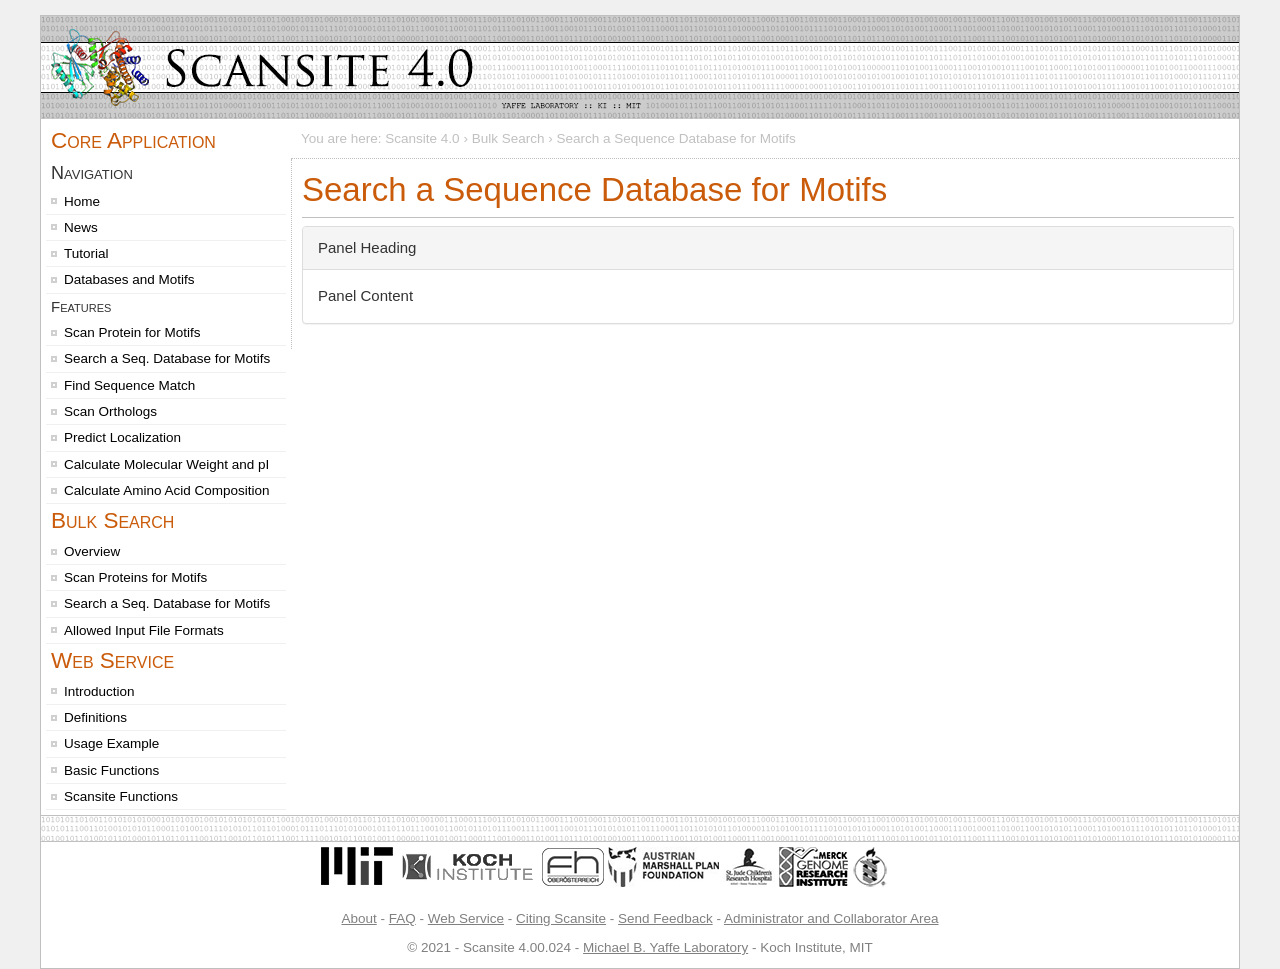
<file: bulk-search/src/main/webapp/search/databasesearch.html>
<!DOCTYPE html>
<html lang="en">
<head>
    <meta http-equiv="content-type" content="text/html; charset=UTF-8" />
    <meta name="description"
          content="Scansite Web Service: programmatic access to Scansite functionality" />
    <meta name="keywords"
          content="restful,webservice,kinases,yaffe,protein,phosphorylation" />
    <meta name="author"
          content="Thomas Bernwinkler" />
    <link type="text/css" rel="stylesheet" href="../css/Scansite4.css">
    <link type="text/css" rel="stylesheet" href="../css/bulksearch.css">
    <link rel="stylesheet" href="https://maxcdn.bootstrapcdn.com/bootstrap/3.3.7/css/bootstrap.min.css">


    <!-- for FF, Chrome, Opera -->
    <link rel="icon" type="image/png" href="/favicon.png" sizes="16x16">
    <link rel="icon" type="image/png" href="/favicon.png" sizes="32x32">

    <!-- for IE -->
    <link rel="icon" type="image/x-icon" href="/favicon.ico" >
    <link rel="shortcut icon" type="image/x-icon" href="/favicon.ico"/>


    <title>Scansite 4 - Bulk Search</title>

    <script src="https://ajax.googleapis.com/ajax/libs/jquery/3.3.1/jquery.min.js"></script>
    <script>
        $(function(){
            $("#header").load("../html/head.html");
            $("#footer").load("../html/footer.html");
        });
    </script>
</head>

<body>
<div class="wrapper">

    <div id="header"></div>

    <div id="breadcrumbs">
        <div>You are here: <span><a href="https://scansite4.mit.edu/4.0/">Scansite 4.0</a> ›
				<a href="/index.html">Bulk Search</a> ›
				<a href="/search/databasesearch.html">Search a Sequence Database for Motifs</a></span></div>
    </div>
    <div id="content">
        <h2>Search a Sequence Database for Motifs</h2>

        <form>
            <div class="panel panel-default">
                <div class="panel-heading">Panel Heading</div>
                <div class="panel-body">Panel Content</div>
            </div>
        </form>

    </div>

    <div id="footer"></div>

    <!-- Bootstrap -->
    <script src="https://maxcdn.bootstrapcdn.com/bootstrap/3.3.7/js/bootstrap.min.js"></script>
</div>
</body>
</html>
</file>
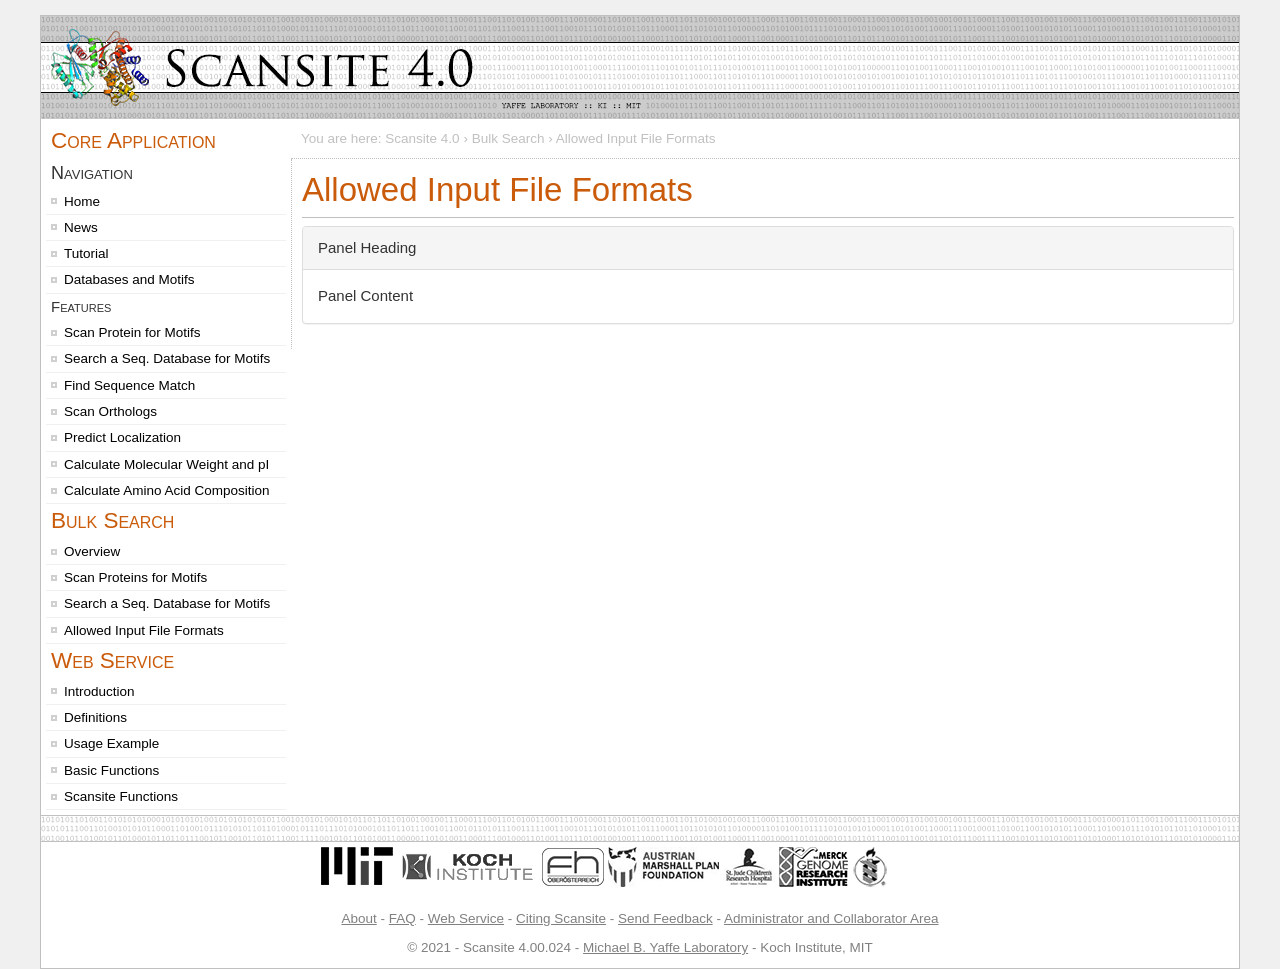
<file: bulk-search/src/main/webapp/search/formats.html>
<!DOCTYPE html>
<html lang="en">
<head>
    <meta http-equiv="content-type" content="text/html; charset=UTF-8" />
    <meta name="description"
          content="Scansite Web Service: programmatic access to Scansite functionality" />
    <meta name="keywords"
          content="restful,webservice,kinases,yaffe,protein,phosphorylation" />
    <meta name="author"
          content="Thomas Bernwinkler" />
    <link type="text/css" rel="stylesheet" href="../css/Scansite4.css">
    <link type="text/css" rel="stylesheet" href="../css/bulksearch.css">
    <link rel="stylesheet" href="https://maxcdn.bootstrapcdn.com/bootstrap/3.3.7/css/bootstrap.min.css">


    <!-- for FF, Chrome, Opera -->
    <link rel="icon" type="image/png" href="/favicon.png" sizes="16x16">
    <link rel="icon" type="image/png" href="/favicon.png" sizes="32x32">

    <!-- for IE -->
    <link rel="icon" type="image/x-icon" href="/favicon.ico" >
    <link rel="shortcut icon" type="image/x-icon" href="/favicon.ico"/>


    <title>Scansite 4 - Bulk Search</title>

    <script src="https://ajax.googleapis.com/ajax/libs/jquery/3.3.1/jquery.min.js"></script>
    <script>
        $(function(){
            $("#header").load("../html/head.html");
            $("#footer").load("../html/footer.html");
        });
    </script>
</head>

<body>
<div class="wrapper">

    <div id="header"></div>

    <div id="breadcrumbs">
        <div>You are here: <span><a href="https://scansite4.mit.edu/4.0/">Scansite 4.0</a> ›
				<a href="/index.html">Bulk Search</a> ›
				<a href="/search/formats.html">Allowed Input File Formats</a></span></div>
    </div>
    <div id="content">
        <h2>Allowed Input File Formats</h2>

        <form>
            <div class="panel panel-default">
                <div class="panel-heading">Panel Heading</div>
                <div class="panel-body">Panel Content</div>
            </div>
        </form>

    </div>
    <div id="footer"></div>

    <!-- Bootstrap -->
    <script src="https://maxcdn.bootstrapcdn.com/bootstrap/3.3.7/js/bootstrap.min.js"></script>
</div>
</body>
</html>
</file>
<file: web-service/src/main/webapp/Scansite4.css>
@CHARSET "ISO-8859-1";

/***************************************************/
/** GENERAL ****************************************/
/***************************************************/
body {
  	font-family: Arial Unicode MS, Arial, sans-serif;
	background-color: #F0F0F0 !important;
	font-size: 100% !important;
	margin: 0;
	border: 0;
	padding: 0;
}

/* avoid font boosting in Android Chrome */
html * {max-height:1000000px;}

input[type=text],input[type=password],select,textarea {
	width: 200px;
}

div#wrapper {
	background-color: white;
	min-width: 700px;
	max-width: 1800px;
	margin: 0 auto;
	border: 1px solid #C0C0C0;
}

header#majorheader {
	background-image: url(img/logo_scansite.png);
	background-repeat: no-repeat;
	background-position: left;
	height: 103px;
	width: 100%;
}

header#majorheader h1 {
	visibility: hidden;
	margin: 0;
	padding: 0;
}

div#content {
	overflow: hidden;
	padding: 5px 5px 5px 10px;
	border-left: 1px dotted #C0C0C0;
	line-height: 1.5em;
	font-size: 1.0em;
}

h3 emph,h4 emph {
	color: orange;
}

/***************************************************/
/** MESSAGES ***************************************/
/***************************************************/
span.errorMessage {
	color: red;
	padding: 3px;
	border: 1px dotted red;
	font-size: 0.9em;
}

span.warningMessage {
	color: orange;
	padding: 3px;
	border: 1px dotted orange;
	font-size: 0.9em;
}

span.infoMessage {
	color: blue;
	padding: 3px;
	border: 1px dotted blue;
	font-size: 0.9em;
}

.inline {
	display: inline;
}

span.footnote {
	font-size: 0.8em;
}

/***************************************************/
/** TABLES *****************************************/
/***************************************************/
td {
	border-top: 1px dotted #C0C0C0;
}

td,th {
	padding: 0 6px;
}

th.numeric,td.numeric {
	text-align: right;
}

th {
	font-weight: bold;
}

/***************************************************/
/** NAVIGATION BAR *********************************/
/***************************************************/
nav {
	float: left;
	width: 250px;
	padding: 5px;
}

nav h2 {
	margin: 0;
	padding: 5px;
	font-variant: small-caps;
	font-size: 1.2em;
}

nav h3 {
	margin: 0;
	padding: 5px;
	font-variant: small-caps;
	font-size: 1.0em;
}

nav ul {
	list-style-type: none;
	margin: 0;
	padding: 0;
}

nav ul ul {
	margin-left: 15px;
}

nav a:link,nav a:visited,nav a:active,nav a:focus {
	font-size: 0.9em;
	text-align: left;
	background-image: url(img/nav_bullet_inactive.png);
	background-repeat: no-repeat;
	background-position: left center;
	border: none;
	border-bottom: 1px solid #F0F0F0;
	padding: 3px 0 3px 18px;
	color: black;
	text-decoration: none;
	display: block;
}

nav li.sel a:link,nav li.sel a:visited,nav li.sel a:active,nav li.sel a:focus
	{
	background-image: url(img/nav_bullet_selected.png);
	border-bottom: 1px solid #808080;
}

nav li.nosel a:link,nav li.nosel a:visited,nav li.nosel a:active,nav li.nosel a:focus
	{
	background-image: url(img/nav_bullet_inactive.png);
	border-bottom: 1px solid #F0F0F0;
}


nav a:hover {
	display: block;
	text-decoration: none;
	color: #c38816;
	border-bottom: 1px solid #c38816;
	background-image: url(img/nav_bullet_active.png);
}

/***************************************************/
/** BREADCRUMBS NAVIGATION ***************************/
/***************************************************/
div#breadcrumbs {
	overflow: hidden;
	padding: 10px;
	font-size: 0.9em;
	color: #C0C0C0;
	border-bottom: 1px dotted #C0C0C0;
	font-family: Helvetica, sans-serif;
}

div#breadcrumbs a:link,div#breadcrumbs a:visited,div#breadcrumbs a:active
	{
	text-decoration: none;
	color: #C0C0C0;
}

div#breadcrumbs a:hover {
	text-decoration: underline;
	color: #c38816;
}

/***************************************************/
/** HEADINGS ***************************************/
/***************************************************/
div#content h2 {
	margin: 0 0 8px 0;
	padding: 8px 0;
	font-family: 'Trebuchet MS', Allerta, sans-serif;
	font-size: 2.2em;
	color: #ca5b0a;
	border-bottom: 1px solid #C0C0C0;
}

div#content h3 {
	margin: 5px 0;
	padding: 5px 0;
	font-family: 'Trebuchet MS', Allerta, sans-serif;
	font-size: 1.7em;
	border-bottom: 1px dotted #C0C0C0;
}

div#content h4 {
	margin: 3px 0;
	padding: 3px 0;
	font-family: 'Trebuchet MS', Allerta, sans-serif;
	font-size: 1.4em;
}

div#content h2+div#content h3 {
	margin-top: 0;
}

div#content h3+div#content h4 {
	margin-top: 0;
}

/***************************************************/
/** NEWS *******************************************/
/***************************************************/
div.newsentry {
	cursor: default;
}

div.newsentry p {
	margin: 0 15px;
	padding: 0 15px;
	border-left: 5px solid #F0F0F0;
}

div.newsentry p.metainfo {
	padding-left: 20px;
	font-size: 0.9em;
	font-variant: small-caps;
}

/***************************************************/
/** NEWS *******************************************/
/***************************************************/
ul.home {
	list-style-type: none;
	margin: 0;
	padding: 0;
}

ul.home a:link,ul.home a:visited,ul.home a:active,ul.home a:focus {
	background-repeat: no-repeat;
	background-color: #F0F0F0;
	border: 1px solid #C0C0C0;
	padding: 3px;
	margin: 2px;
	color: black;
	text-decoration: none;
	display: block;
	width: 150px;
	height: 150px;
	text-align: center;
	float: left;
}

ul.home a:hover {
	background-color: #f8ce7c;
	text-decoration: none;
}

ul.home a.uniprot:link,ul.home a.uniprot:visited,ul.home a.uniprot:active,ul.home a.uniprot:focus
	{
	background-image: url(img/dslogos/uniprot_inactive.png);
	background-position: 50% 90px;
}

ul.home a.uniprot:hover {
	background-image: url(img/dslogos/uniprot.png);
}

ul.home a.ncbi:link,ul.home a.ncbi:visited,ul.home a.ncbi:active,ul.home a.ncbi:focus
	{
	background-image: url(img/dslogos/ncbi_inactive.png);
	background-position: 50% 100px;
}

ul.home a.ncbi:hover {
	background-image: url(img/dslogos/ncbi.png);
}

ul.home a.embl:link,ul.home a.embl:visited,ul.home a.embl:active,ul.home a.embl:focus
	{
	background-image: url(img/dslogos/embl_inactive.png);
	background-position: 50% 100px;
}

ul.home a.embl:hover {
	background-image: url(img/dslogos/embl.png);
}

ul.home a.sgd:link,ul.home a.sgd:visited,ul.home a.sgd:active,ul.home a.sgd:focus
	{
	background-image: url(img/dslogos/sgd_inactive.png);
	background-position: 50% 80px;
}

ul.home a.sgd:hover {
	background-image: url(img/dslogos/sgd.png);
}

ul.home a.lc3:link,ul.home a.lc3:visited,ul.home a.lc3:active,ul.home a.lc3:focus
	{
	background-image: url(img/dslogos/lc3_inactive.png);
	background-position: 50% 110px;
}

ul.home a.lc3:hover {
	background-image: url(img/dslogos/lc3.png);
}

/***************************************************/
/** SEQUENCEPATTERNWIDGET **************************/
/***************************************************/
.sequencePatternWidgetPhosphorylationCheckBox {
	display: block;
	text-align: center;
}

.sequencePatternWidgetPhosphorylationCheckBox label {
	width: 0;
	line-height: 0;
}

.sequencePatternWidgetLabelColor {
	text-align: center;
	background-color: #F0F0F0;
}

.sequencePatternWidgetFixedPosLabelColor {
	text-align: center;
	background-color: #C9DCA6;
}

/***************************************************/
/** SEQUENCEPATTERN ********************************/
/***************************************************/
.regexWidgetPhosphorylationSiteColor {
	color: blue;
}

.sequence {
	font-family: courier, monospace;
	white-space: nowrap;
	text-align: left;
}

.mismatch {
	color: red;
}

.phosphoSite {
	color: blue;
	font-weight: bold;
}

.innerSiteRegion {
	border-bottom: 1px dotted green;
}

.leftBorderSiteRegion {
	border-left: 1px dotted green;
	border-bottom: 1px dotted green;
}

.rightBorderSiteRegion {
	border-right: 1px dotted green;
	border-bottom: 1px dotted green;
}

/***************************************************/
/** CALCOMPOSITION *********************************/
/***************************************************/
table.aminoAcidCompositionTable {
	font-size: 0.6em;
}

table.aminoAcidCompositionTable .label {
	font-weight: bold;
	text-align: center;
}

table.aminoAcidCompositionTable .centerValue {
	margin: 0;
	padding: 0;
}

table.aminoAcidCompositionTable .evenRowValue {
	margin: 0;
	padding: 0;
}

table.aminoAcidCompositionTable .oddRowValue {
	margin: 0;
	padding: 0;
}

table.aminoAcidCompositionTable td,table.aminoAcidCompositionTable tr {
	margin: 0;
	padding: 0;
}

/***************************************************/
/** FEATURES ***************************************/
/***************************************************/
.scrollable {
	width: auto;
	overflow: auto;
}

.linkLike {
	color: blue;
	text-decoration: underline;
	cursor: pointer;
}

/***************************************************/
/** FORMS ******************************************/
/***************************************************/
fieldset {
	margin-bottom: 10px;
	border: none;
	border-top: 1px solid #C9DCA6;
	border-left: 4px solid #C9DCA6;
	padding-left: 5px;
}

fieldset legend {
	padding: 0 2px;
	font-weight: bold;
	font-size: 0.9em;
}

fieldset label,div.paramView label {
	display: inline-block;
	line-height: 1.8;
	vertical-align: top;
	width: 280px;
}

div.paramView li li label {
	width: 270px;
}

fieldset label:first-child,div.paramView label:first-child {
	font-variant: small-caps;
}

fieldset span label,div.paramView span label {
	width: auto;
}

fieldset ol,div.paramView ol {
	margin: 0;
	padding: 0;
}

fieldset li,div.paramView li {
	list-style: none;
	padding: 5px 0 5px 10px;
	margin: 0;
}

div.paramView span {
	display: inline-block;
}

fieldset li+li,div.paramView li+li {
	border-top: 1px dotted #C0C0C0;
}

fieldset ol.sub,div.paramView ol.sub {
	font-size: 0.9em;
}

fieldset ol.sub li,div.paramView ol.sub li {
	padding: 2px;
	border: none;
}

fieldset fieldset {
	border-left: 4px solid #C9DCA6;
	margin: 3px 0 0;
}

fieldset em,div.paramView em {
	font-weight: bold;
	font-style: normal;
	color: #f00;
}

fieldset fieldset label {
	width: 260px;
}

*.waitImage {
	background-repeat: no-repeat;
	background-position: center center;
	background-image: url(img/wait_small.gif);
}

li.paramSectionTitle {
	font-weight: bold
}

span.default {
	color: gray;
	font-style: italic;
}

table.no-style,table.no-style td {
	padding: 0;
	margin: 0;
	border-width: 0;
}

.floatleft {
	float: left;
}

/***************************************************/
/** FOOTER *****************************************/
/***************************************************/
footer#majorfooter {
	width: 100%;
	text-align: center;
	font-size: 0.9em;
	color: #808080;
}

footer#majorfooter ul {
	margin: 3px auto;
	padding: 0;
	width: 642px;
	list-style-type: none;
}

footer#majorfooter li {
	margin: 0;
	padding: 0;
	float: left;
}

footer#majorfooter ul a:link,footer#majorfooter ul a:visited,footer#majorfooter ul a:active
	{
	display: block;
	margin: 2px;
	padding: 5px;
	text-decoration: none;
	background-repeat: no-repeat;
	background-position: center center;
	height: 40px;
}

footer#majorfooter ul a:hover {
	margin: 2px;
	padding: 5px;
}

footer#majorfooter p a:link,footer#majorfooter p a:visited,footer#majorfooter p a:active
	{
	color: #808080;
	text-decoration: underline;
}

footer#majorfooter p a:hover {
	color: #c38816;
}

a#mit:link,a#mit:visited,a#mit:active {
	width: 73px;
	background-image: url(img/logos/mit_inactive.png);
}

a#mit:hover {
	width: 73px;
	background-image: url(img/logos/mit_active.png);
}

a#ki:link,a#ki:visited,a#ki:active {
	width: 140px;
	background-image: url(img/logos/ki_inactive.png);
}

a#ki:hover {
	width: 140px;
	background-image: url(img/logos/ki_active.png);
}

a#fhh:link,a#fhh:visited,a#fhh:active {
	width: 62px;
	background-image: url(img/logos/fhh_inactive.png);
}

a#fhh:hover {
	width: 62px;
	background-image: url(img/logos/fhh_active.png);
}

a#mps:link,a#mps:visited,a#mps:active {
	width: 111px;
	background-image: url(img/logos/mps_inactive.png);
}

a#mps:hover {
	width: 111px;
	background-image: url(img/logos/mps_active.png);
}

a#stjude:link,a#stjude:visited,a#stjude:active {
	width: 52px;
	background-image: url(img/logos/stjude_inactive.png);
}

a#stjude:hover {
	width: 52px;
	background-image: url(img/logos/stjude_active.png);
}

a#mgri:link,a#mgri:visited,a#mgri:active {
	width: 69px;
	background-image: url(img/logos/mgri_inactive.png);
}

a#mgri:hover {
	width: 69px;
	background-image: url(img/logos/mgri_active.png);
}

a#bidmc:link,a#bidmc:visited,a#bidmc:active {
	width: 36px;
	background-image: url(img/logos/bidmc_inactive.png);
}

a#bidmc:hover {
	width: 36px;
	background-image: url(img/logos/bidmc_active.png);
}

/***************************************************/
/** COLORS *****************************************/
/***************************************************/
.red {
	color: red;
}

.green {
	color: green;
}

.orange {
	color: orange;
}

/***************************************************/
/** GWT CONTROLS ***********************************/
/***************************************************/
.gwt-SuggestBoxPopup td,.gwt-DecoratedPopupPanel td,.gwt-DecoratedPopupPanel th
	{
	border-width: 0;
	padding: 0;
}


/***************************************************/
/** Web Service ************************************/
/***************************************************/
.goToTopLink {
	font-size: smaller;
}


pre {
	background: #DBDBDB;
	border-radius: 5px;
	overflow: auto;
}
</file>
<file: bulk-search/src/main/webapp/css/Scansite4.css>
@CHARSET "ISO-8859-1";

/***************************************************/
/** GENERAL ****************************************/
/***************************************************/
body {
    font-family: Arial Unicode MS, Arial, sans-serif;
    background-color: #F0F0F0 !important;
    font-size: 150% !important;
}

/* avoid font boosting in Android Chrome */
html * {
    max-height: 1000000px;
}

input[type=text], input[type=password], select, textarea {
    width: 200px;
}

.wrapper {
    background-color: white;
    min-width: 700px;
    max-width: 1200px;
    margin: 15px auto 0;
    border: 1px solid #C0C0C0;
}

header.majorheader {
    background-image: url(../img/logo_scansite.png);
    background-repeat: no-repeat;
    background-position: left;
    height: 103px;
    width: 100%;
}

header.majorheader h1 {
    visibility: hidden;
    margin: 0;
    padding: 0;
}

div#content {
    overflow: hidden;
    padding: 5px 5px 5px 10px;
    border-left: 1px dotted #C0C0C0;
    line-height: 1.5em;
    font-size: 1.0em;
}

h3 emph, h4 emph {
    color: orange;
}

/***************************************************/
/** MESSAGES ***************************************/
/***************************************************/
span.errorMessage {
    color: red;
    padding: 3px;
    border: 1px dotted red;
    font-size: 0.9em;
}

span.warningMessage {
    color: orange;
    padding: 3px;
    border: 1px dotted orange;
    font-size: 0.9em;
}

span.infoMessage {
    color: blue;
    padding: 3px;
    border: 1px dotted blue;
    font-size: 0.9em;
}

.inline {
    display: inline;
}

span.footnote {
    font-size: 0.8em;
}

/***************************************************/
/** TABLES *****************************************/
/***************************************************/
td {
    border-top: 1px dotted #C0C0C0;
}

td, th {
    padding: 0 6px;
}

th.numeric, td.numeric {
    text-align: right;
}

th {
    font-weight: bold;
}

/***************************************************/
/** NAVIGATION BAR *********************************/
/***************************************************/
nav {
    float: left;
    width: 250px;
    padding: 5px;
}

nav h2 {
    margin: 0;
    padding: 5px;
    font-variant: small-caps;
    font-size: 1.2em;
}

nav h2.majornav {
    margin: 0;
    padding: 5px;
    font-variant: small-caps;
    font-size: 1.5em;
    color: #ca5b0a;;
}

nav h3 {
    margin: 0;
    padding: 5px;
    font-variant: small-caps;
    font-size: 1.0em;
}

nav ul {
    list-style-type: none;
    margin: 0;
    padding: 0;
}

nav ul ul {
    margin-left: 15px;
}

nav a:link, nav a:visited, nav a:active, nav a:focus {
    font-size: 0.9em;
    text-align: left;
    background-image: url(../img/nav_bullet_inactive.png);
    background-repeat: no-repeat;
    background-position: left center;
    border: none;
    border-bottom: 1px solid #F0F0F0;
    padding: 3px 0 3px 18px;
    color: black;
    text-decoration: none;
    display: block;
}

nav li.sel a:link, nav li.sel a:visited, nav li.sel a:active, nav li.sel a:focus {
    background-image: url(../img/nav_bullet_selected.png);
    border-bottom: 1px solid #808080;
}

nav li.nosel a:link, nav li.nosel a:visited, nav li.nosel a:active, nav li.nosel a:focus {
    background-image: url(../img/nav_bullet_inactive.png);
    border-bottom: 1px solid #F0F0F0;
}

nav a:hover {
    display: block;
    text-decoration: none;
    color: #c38816;
    border-bottom: 1px solid #c38816;
    background-image: url(../img/nav_bullet_active.png);
}

/***************************************************/
/** BREADCRUMBS NAVIGATION ***************************/
/***************************************************/
div#breadcrumbs {
    overflow: hidden;
    padding: 10px;
    font-size: 0.9em;
    color: #C0C0C0;
    border-bottom: 1px dotted #C0C0C0;
    font-family: Helvetica, sans-serif;
}

div#breadcrumbs a:link, div#breadcrumbs a:visited, div#breadcrumbs a:active {
    text-decoration: none;
    color: #C0C0C0;
}

div#breadcrumbs a:hover {
    text-decoration: underline;
    color: #c38816;
}

/***************************************************/
/** HEADINGS ***************************************/
/***************************************************/
div#content h2 {
    margin: 0 0 8px 0;
    padding: 8px 0;
    font-family: 'Trebuchet MS', Allerta, sans-serif;
    font-size: 2.2em;
    color: #ca5b0a;
    border-bottom: 1px solid #C0C0C0;
}

div#content h3 {
    margin: 5px 0;
    padding: 5px 0;
    font-family: 'Trebuchet MS', Allerta, sans-serif;
    font-size: 1.7em;
    border-bottom: 1px dotted #C0C0C0;
}

div#content h4 {
    margin: 3px 0;
    padding: 3px 0;
    font-family: 'Trebuchet MS', Allerta, sans-serif;
    font-size: 1.4em;
}

div#content h2 + div#content h3 {
    margin-top: 0;
}

div#content h3 + div#content h4 {
    margin-top: 0;
}

/***************************************************/
/** FORMS ******************************************/
/***************************************************/
fieldset {
    margin-bottom: 10px;
    border: none;
    border-top: 1px solid #C9DCA6;
    border-left: 4px solid #C9DCA6;
    padding-left: 5px;
}

fieldset legend {
    padding: 0 2px;
    font-weight: bold;
    font-size: 0.9em;
}

fieldset label, div.paramView label {
    display: inline-block;
    line-height: 1.8;
    vertical-align: top;
    width: 280px;
}

div.paramView li li label {
    width: 270px;
}

fieldset label:first-child, div.paramView label:first-child {
    font-variant: small-caps;
}

fieldset span label, div.paramView span label {
    width: auto;
}

fieldset ol, div.paramView ol {
    margin: 0;
    padding: 0;
}

fieldset li, div.paramView li {
    list-style: none;
    padding: 5px 0 5px 10px;
    margin: 0;
}

div.paramView span {
    display: inline-block;
}

fieldset li + li, div.paramView li + li {
    border-top: 1px dotted #C0C0C0;
}

fieldset ol.sub, div.paramView ol.sub {
    font-size: 0.9em;
}

fieldset ol.sub li, div.paramView ol.sub li {
    padding: 2px;
    border: none;
}

fieldset fieldset {
    border-left: 4px solid #C9DCA6;
    margin: 3px 0 0;
}

fieldset em, div.paramView em {
    font-weight: bold;
    font-style: normal;
    color: #f00;
}

fieldset fieldset label {
    width: 260px;
}

*.waitImage {
    background-repeat: no-repeat;
    background-position: center center;
    background-image: url(img/wait_small.gif);
}

li.paramSectionTitle {
    font-weight: bold
}

span.default {
    color: gray;
    font-style: italic;
}

table.no-style, table.no-style td {
    padding: 0;
    margin: 0;
    border-width: 0;
}

.floatleft {
    float: left;
}

/***************************************************/
/** FOOTER *****************************************/
/***************************************************/
footer#majorfooter {
    width: 100%;
    text-align: center;
    font-size: 0.9em;
    color: #808080;
}

footer#majorfooter ul {
    margin: 3px auto;
    padding: 0;
    width: 642px;
    list-style-type: none;
}

footer#majorfooter li {
    margin: 0;
    padding: 0;
    float: left;
}

footer#majorfooter ul a:link, footer#majorfooter ul a:visited, footer#majorfooter ul a:active {
    display: block;
    margin: 2px;
    padding: 5px;
    text-decoration: none;
    background-repeat: no-repeat;
    background-position: center center;
    height: 40px;
}

footer#majorfooter ul a:hover {
    margin: 2px;
    padding: 5px;
}

footer#majorfooter p a:link, footer#majorfooter p a:visited, footer#majorfooter p a:active {
    color: #808080;
    text-decoration: underline;
}

footer#majorfooter p a:hover {
    color: #c38816;
}

a#mit:link, a#mit:visited, a#mit:active {
    width: 73px;
    background-image: url(../img/logos/mit_inactive.png);
}

a#mit:hover {
    width: 73px;
    background-image: url(../img/logos/mit_active.png);
}

a#ki:link, a#ki:visited, a#ki:active {
    width: 140px;
    background-image: url(../img/logos/ki_inactive.png);
}

a#ki:hover {
    width: 140px;
    background-image: url(../img/logos/ki_active.png);
}

a#fhh:link, a#fhh:visited, a#fhh:active {
    width: 62px;
    background-image: url(../img/logos/fhh_inactive.png);
}

a#fhh:hover {
    width: 62px;
    background-image: url(../img/logos/fhh_active.png);
}

a#mps:link, a#mps:visited, a#mps:active {
    width: 111px;
    background-image: url(../img/logos/mps_inactive.png);
}

a#mps:hover {
    width: 111px;
    background-image: url(../img/logos/mps_active.png);
}

a#stjude:link, a#stjude:visited, a#stjude:active {
    width: 52px;
    background-image: url(../img/logos/stjude_inactive.png);
}

a#stjude:hover {
    width: 52px;
    background-image: url(../img/logos/stjude_active.png);
}

a#mgri:link, a#mgri:visited, a#mgri:active {
    width: 69px;
    background-image: url(../img/logos/mgri_inactive.png);
}

a#mgri:hover {
    width: 69px;
    background-image: url(../img/logos/mgri_active.png);
}

a#bidmc:link, a#bidmc:visited, a#bidmc:active {
    width: 36px;
    background-image: url(../img/logos/bidmc_inactive.png);
}

a#bidmc:hover {
    width: 36px;
    background-image: url(../img/logos/bidmc_active.png);
}
</file>
<file: bulk-search/src/main/webapp/css/bulksearch.css>
/* TODO: add new styling - specifically for the bulk search - to this file*/

.card-title {
    color: #ca5b0a;
    font-size: 200%;
}

.center {
    display: block;
    margin-left: auto;
    margin-right: auto;
    width: 50%;
}

img.center {
    width: 30%;
}

.overview {
    margin-left: 30px;
    margin-right: 35px;
}

.overview-button {
    margin-left: 65px;
    margin-bottom: 80px;
}

.scansite-search-panel {
    margin-right: 15px;
}

.select-entry {
    margin-bottom: 10px;
}

.scansite-label {
    font-variant: small-caps;
}

.motif-selection {
    height: 200px !important;
}

.motif-selected {
    overflow-wrap: break-spaces;
}

.motif-select-group {
    padding: 25px;
    border-radius: 10px;
    border: 1px dotted #cccccc;
}

/* USED FOR PROTEIN IDENTIFIER AUTO COMPLETE*/
#scrollable-dropdown-menu .tt-dropdown-menu {
    max-height: 150px;
    overflow-y: auto;
}
</file>
